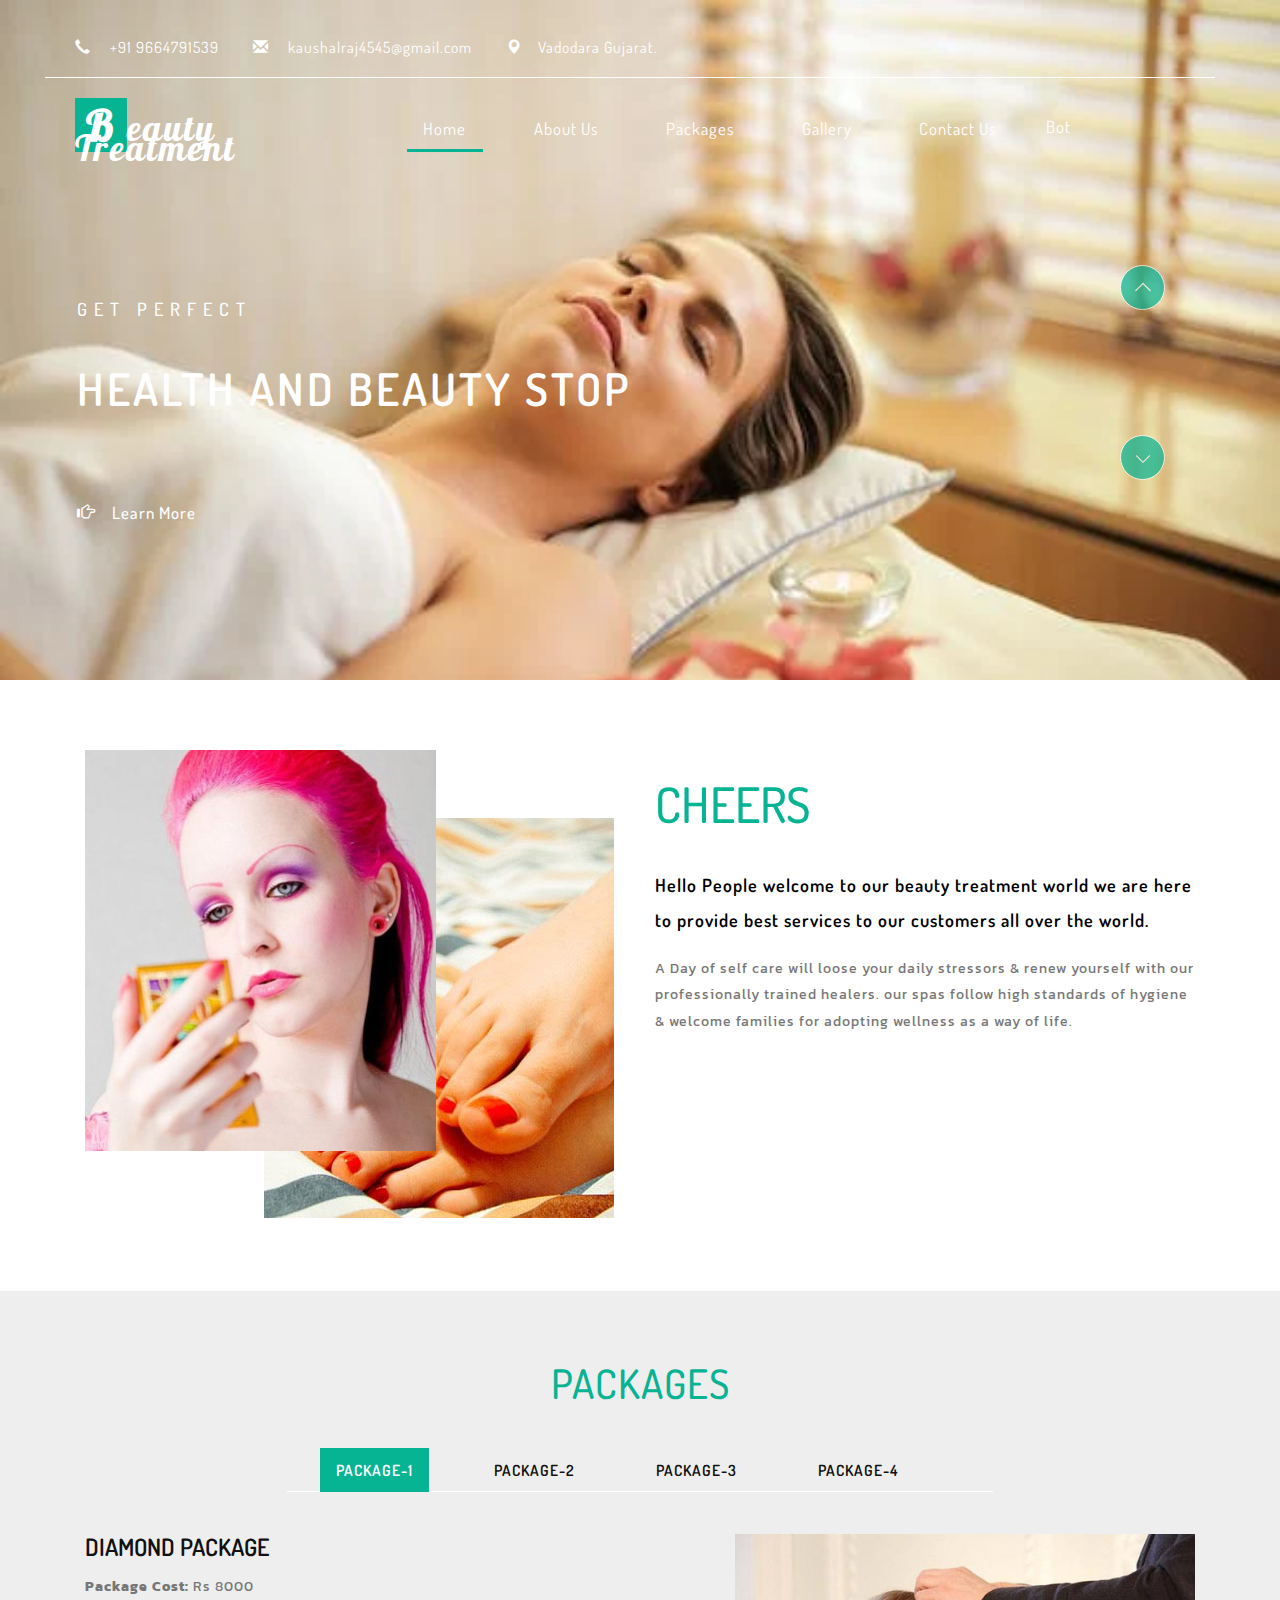
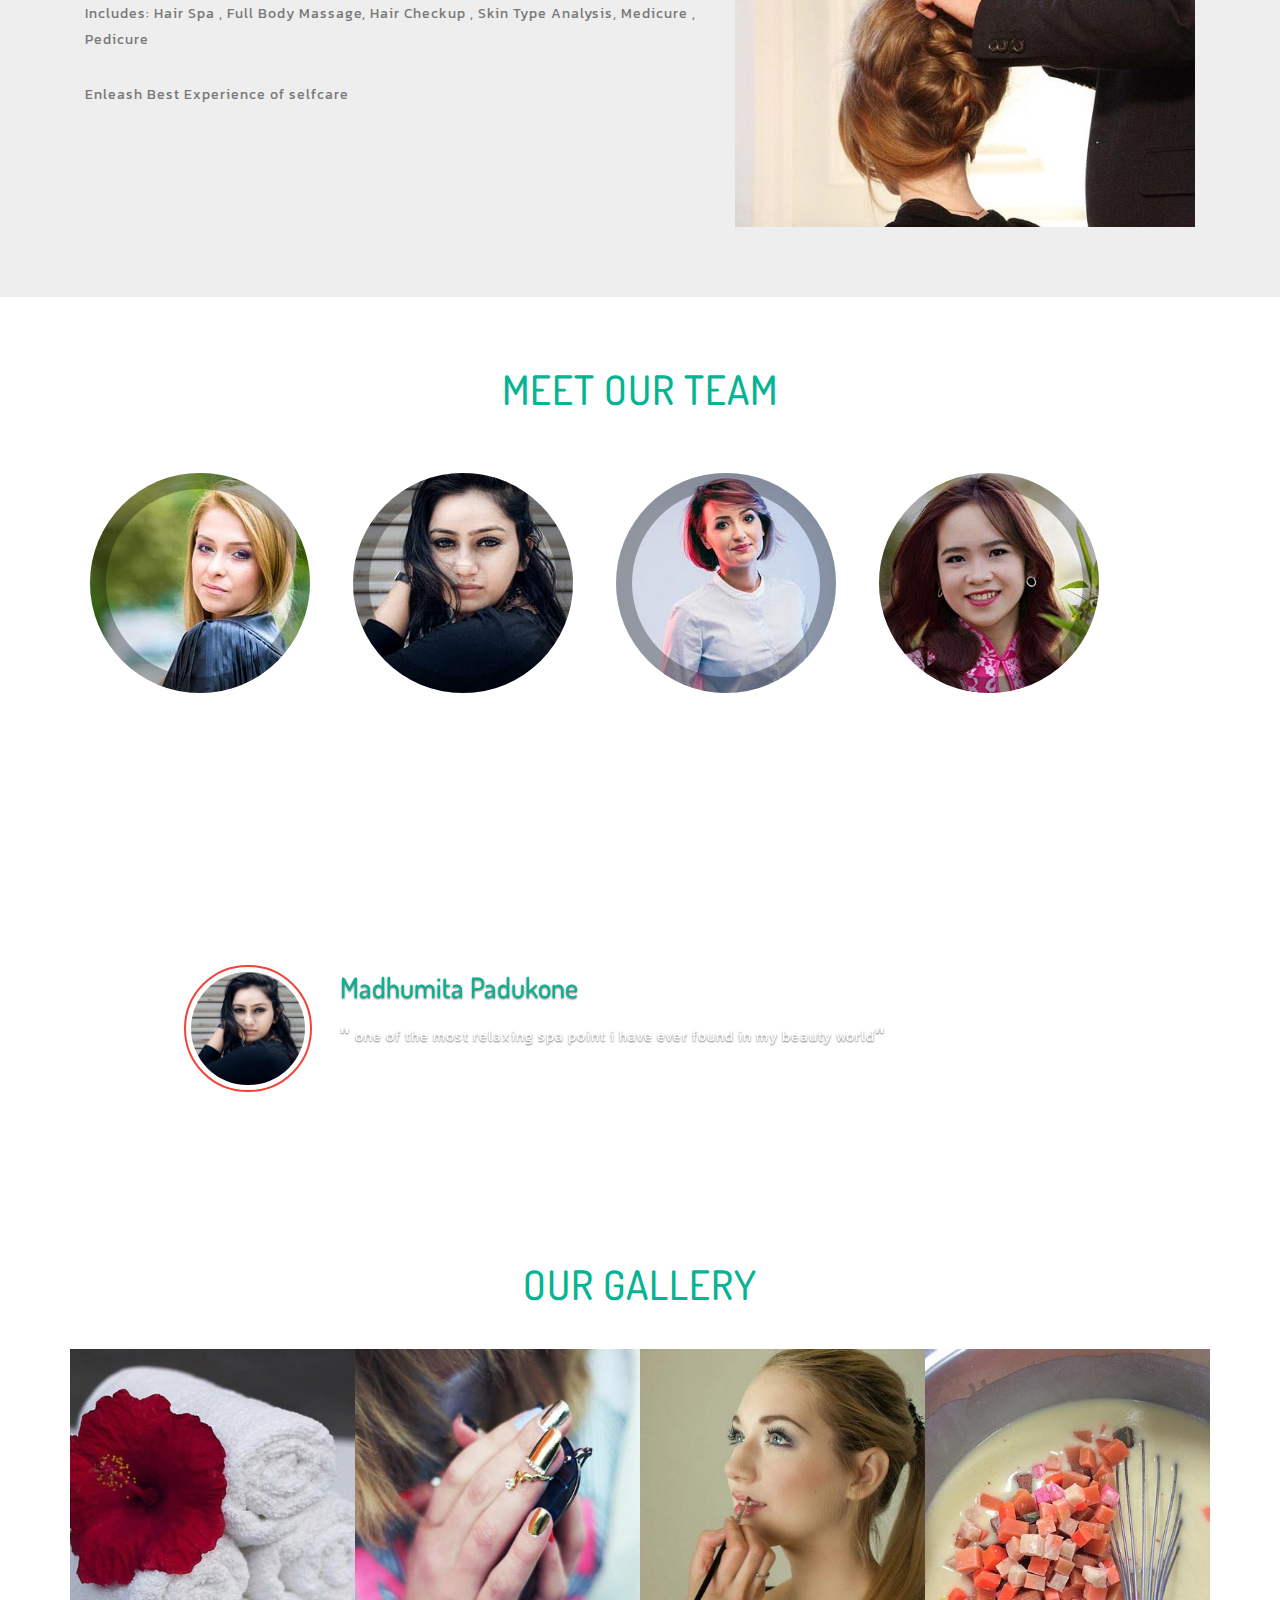
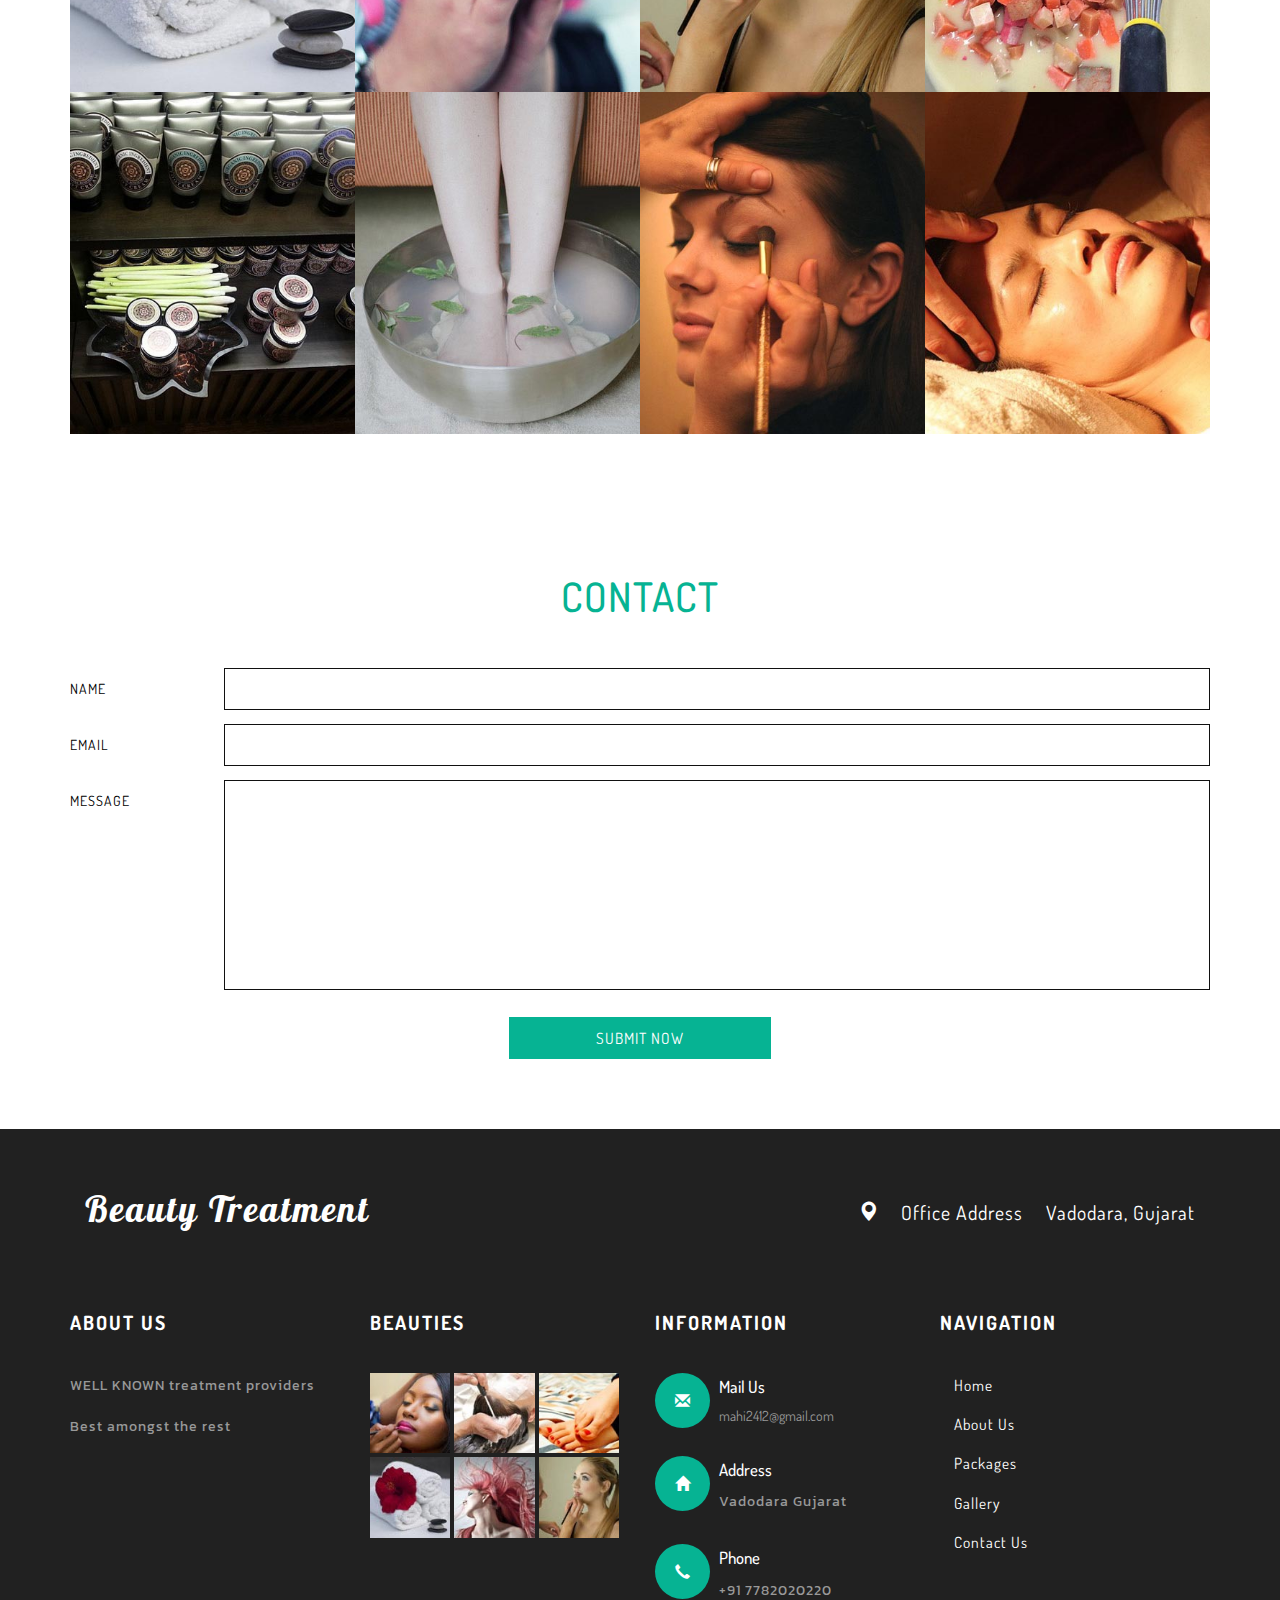
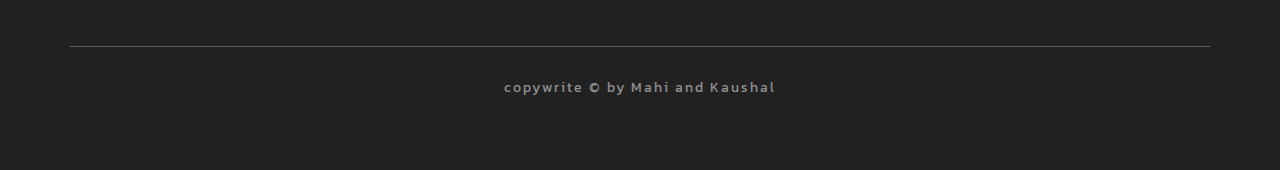
<file: index.html>
<!DOCTYPE html>
<html lang="en">

<head>
	<title>Beauty Treatment</title>


	<meta name="viewport" content="width=device-width, initial-scale=1">
	<meta http-equiv="Content-Type" content="text/html; charset=utf-8" />
	<meta name="keywords" content="Beauty Treatment" />
	<script type="application/x-javascript"> addEventListener("load", function() { setTimeout(hideURLbar, 0); }, false);
function hideURLbar(){ window.scrollTo(0,1); } </script>

	<link rel="stylesheet" href="css/bootstrap.css">
	<link rel="stylesheet" href="css/style.css" type="text/css" media="all" />
	<link rel="stylesheet" href="css/lightbox.css">

	<link href="//fonts.googleapis.com/css?family=Dosis:200,300,400,500,600,700,800&amp;subset=latin-ext"
		rel="stylesheet">
	<link href="//fonts.googleapis.com/css?family=Lobster&amp;subset=cyrillic,latin-ext,vietnamese" rel="stylesheet">
	<link
		href="//fonts.googleapis.com/css?family=Kanit:100,100i,200,200i,300,300i,400,400i,500,500i,600,600i,700,700i,800,800i,900,900i&amp;subset=latin-ext,thai,vietnamese"
		rel="stylesheet">

</head>

<body>
	<div class="Main-agile">
		<div class="header">
			<div class="container">
				<div class="col-md-8 w3l_header_left">
					<ul>
						<li><span class="glyphicon glyphicon-earphone" aria-hidden="true"></span> +91 9664791539</li>
						<li><span class="glyphicon glyphicon-envelope" aria-hidden="true"></span> <a
								href="mailto:info@example.com">kaushalraj4545@gmail.com</a></li>
						<li><span class="glyphicon glyphicon-map-marker add-w3" aria-hidden="true"></span>Vadodara
							Gujarat.</li>
					</ul>
				</div>
				<div class="col-md-4 w3l_header_right">
					<div class="navbar-right social-icons">
						<ul>
							<li><a href="#" class="fa fa-facebook icon-border facebook"> </a></li>
							<li><a href="#" class="fa fa-twitter icon-border twitter"> </a></li>

						</ul>
					</div>
				</div>
				<div class="clearfix"> </div>
			</div>
			<div class="header-bottom">
				<div class="container">
					<div class="col-md-3 logo-w3l">
						<h1><a class="navbar-brand" href="index.html"><span>B</span>eauty Treatment</a></h1>
					</div>
					<div class="col-md-9 navi-w3l">
						<nav class="navbar navbar-default">
							<div class="container-fluid">

								<div class="navbar-header">
									<button type="button" class="navbar-toggle collapsed" data-toggle="collapse"
										data-target="#bs-example-navbar-collapse-1" aria-expanded="false">
										<span class="sr-only">Toggle navigation</span>
										<span class="icon-bar"></span>
										<span class="icon-bar"></span>
										<span class="icon-bar"></span>
									</button>
								</div>

								<div class="collapse navbar-collapse" id="bs-example-navbar-collapse-1">
									<nav class="menu menu--francisco">
										<ul class="nav navbar-nav menu__list">
											<li class="menu__item menu__item--current"><a href="index.html"
													class="menu__link"><span class="menu__helper">Home</span></a></li>
											<li class="menu__item"><a href="#about" class="menu__link scroll"><span
														class="menu__helper">About Us</span></a></li>
											<li class="menu__item"><a href="#features" class="menu__link scroll"><span
														class="menu__helper">Packages</span></a></li>

											<li class="menu__item"><a href="#gallery" class="menu__link scroll"><span
														class="menu__helper">Gallery</span></a></li>
											<li class="menu__item"><a href="#contact" class="menu__link scroll"><span
														class="menu__helper">Contact Us</span></a></li>
														<li class="nav-item"> <a class="nav-link" href="Welcome.html">Bot</a></li>
										</ul>
									</nav>
									<div class="clearfix"></div>
								</div>
							</div>
						</nav>
					</div>
					<div class="clearfix"></div>
				</div>
			</div>
		</div>

		<div class="slider">
			<div class="callbacks_container">
				<ul class="rslides" id="slider">
					<li>
						<div class="w3layouts-banner-top">
							<div class="container">
								<div class="slider-info">
									<h3>Get perfect</h3>
									<h4>health and beauty Stop</h4>
									<h5><a href="#" class="view rew3" data-toggle="modal" data-target="#myModal5"><span
												class="glyphicon glyphicon-hand-right" aria-hidden="true"></span>Learn
											More</a></h5>
								</div>

							</div>
						</div>
					</li>
					<li>
						<div class="w3layouts-banner-top w3layouts-banner-top1">
							<div class="container">
								<div class="slider-info">
									<h3>BEST PLACE FOR</h3>
									<h4>BEAUTY TREATMENT </h4>
									<h5><a href="#" class="view rew3" data-toggle="modal" data-target="#myModal5"><span
												class="glyphicon glyphicon-hand-right" aria-hidden="true"></span>Learn
											More</a></h5>
								</div>

							</div>
						</div>
					</li>
					<li>
						<div class="w3layouts-banner-top w3layouts-banner-top2">
							<div class="container">
								<div class="slider-info">
									<h3>Dedicated to Customers for</h3>
									<h4>Perfect Look</h4>
									<h5><a href="#" class="view rew3" data-toggle="modal" data-target="#myModal5"><span
												class="glyphicon glyphicon-hand-right" aria-hidden="true"></span>Learn
											More</a></h5>
								</div>


							</div>
						</div>
					</li>

				</ul>
			</div>
			<div class="clearfix"></div>
		</div>

		<div class="modal fade" id="myModal5" tabindex="-1" role="dialog">
			<div class="modal-dialog">

				<div class="modal-content">
					<div class="modal-header">
						<button type="button" class="close" data-dismiss="modal">&times;</button>
						<h4>Beauty Treatment</h4>
						<h5>We are best services providers to all Customers</h5>
						<img src="images/b3.jpg" alt="blog-image" />
						<span>Daily life stress and pollution makes our beauty dull ad hence losing our own natural
							shine and brightness hence finding the best beauty solution goes difficult for an individual
							and hence ends up using different kinds of product from market available leading to
							reactions, hairfall, dandruff, etc problems. we provide the best solutions to our customers
							by analysis of their hair type, skin type so that we always leave our customer happy.
						</span>
					</div>
				</div>

			</div>
		</div>

	</div>


	<div class="welcome" id="about">
		<div class="container">
			<div class="col-md-6 welcome-right">
				<div class="welcome-right-top">
					<img src="images/ab.jpg" alt="Beauty">
				</div>
				<div class="welcome-right-bottom">
					<img src="images/ab2.jpg" alt="Beauty">
				</div>
				<div class="clearfix"> </div>
			</div>
			<div class="col-md-6 welcome-left">
				<h3 class="wow fadeInLeft animated animated" data-wow-delay=".5s">CHEERS</h3>
				<h4 class="wow fadeInLeft animated animated" data-wow-delay=".5s">Hello People welcome to our beauty
					treatment world we are here to provide best services to our customers all over the world.</h4>
				<p class="wow fadeInLeft animated animated" data-wow-delay=".5s">A Day
					of self care will loose your daily stressors & renew yourself with our professionally trained
					healers. our spas follow high standards of hygiene & welcome families for adopting wellness as a way
					of life. </p>
			</div>
			<div class="clearfix"> </div>
		</div>
	</div>

	<div class="features" id="features">
		<div class="container">
			<h3>Packages</h3>
			<div class="border"> </div>
			<div class="bs-example bs-example-tabs" role="tabpanel" data-example-id="togglable-tabs">
				<ul id="myTab" class="nav nav-tabs" role="tablist">
					<li role="presentation" class="active"><a href="#home" id="home-tab" role="tab" data-toggle="tab"
							aria-controls="home" aria-expanded="true">Package-1</a></li>
					<li role="presentation" class=""><a href="#Feature1" role="tab" id="Feature1-tab" data-toggle="tab"
							aria-controls="Feature1" aria-expanded="false">Package-2</a></li>
					<li role="presentation" class=""><a href="#Feature2" role="tab" id="Feature2-tab" data-toggle="tab"
							aria-controls="Feature2" aria-expanded="false">Package-3</a></li>
					<li role="presentation" class=""><a href="#Feature3" role="tab" id="Feature3-tab" data-toggle="tab"
							aria-controls="Feature3" aria-expanded="false">Package-4</a></li>
				</ul>
				<div id="myTabContent" class="tab-content">
					<div role="tabpanel" class="tab-pane fade active in" id="home" aria-labelledby="home-tab">
						<div class="w3agile_tabs">
							<div class="col-md-7 w3agile_tab_left">
								<h4>Diamond Package</h4>
								<p> <b>Package Cost:</b> Rs 8000 <br> Includes: Hair Spa , Full Body Massage, Hair
									Checkup , Skin Type Analysis, Medicure , Pedicure</p>
								<p> Enleash Best Experience of selfcare </p>

							</div>
							<div class="col-md-5 w3agile_tab_right w3agile_tab_right2">
								<img src="images/w4.jpg" alt=" " class="img-responsive">
							</div>
							<div class="clearfix"> </div>
						</div>
					</div>
					<div role="tabpanel" class="tab-pane fade" id="Feature1" aria-labelledby="Feature1-tab">
						<div class="w3agile_tabs">
							<div class="col-md-5 w3agile_tab_right img-w3 w3agile_tab_right1">
								<img src="images/w2.jpg" alt=" " class="img-responsive">
							</div>
							<div class="col-md-7 w3agile_tab_left">
								<h4>Gold Package </h4>
								<p> <b>Package Cost:</b> Rs 7000 <br> Includes: Facial, Makeup Tutorial , Skin
									Treatment, medicure, Pedicure, Back Massage</p>
								<p> Explore Gold Package For Beauty Vibe.</p>
							</div>
							<div class="clearfix"> </div>
						</div>
					</div>
					<div role="tabpanel" class="tab-pane fade" id="Feature2" aria-labelledby="Feature2-tab">
						<div class="w3agile_tabs">
							<div class="col-md-7 w3agile_tab_left">
								<h4>Silver Package </h4>
								<p> <b>Package Cost:</b> Rs 6000 <br> Includes: Medicure, Pedicure , Nail Design, Nail
									Care, Back Massage</p>
								<p>Love Your Nails? Here is best resource for your nails.</p>

							</div>
							<div class="col-md-5 w3agile_tab_right w3agile_tab_right2">
								<img src="images/w3.jpg" alt=" " class="img-responsive">
							</div>
							<div class="clearfix"> </div>
						</div>
					</div>
					<div role="tabpanel" class="tab-pane fade" id="Feature3" aria-labelledby="Feature3-tab">
						<div class="w3agile_tabs">
							<div class="col-md-5 w3agile_tab_right  img-w3 w3agile_tab_right1">
								<img src="images/w1.jpg" alt=" " class="img-responsive">
							</div>
							<div class="col-md-7 w3agile_tab_left">
								<h4>Bronze Package </h4>
								<p> <b>Package Cost:</b> Rs 5000 <br> Includes: Full Body Massage , Deep Oiling</p>
								<p> Relaxation Spa</p>

							</div>
							<div class="clearfix"> </div>
						</div>
					</div>
				</div>
			</div>
		</div>
	</div>

	<div class="team w3layouts-agileits" id="experts">
		<div class="container">
			<h3>Meet Our Team</h3>
			<ul class="ch-grid">
				<li>
					<div class="ch-item">
						<div class="ch-info">
							<div class="ch-info-front ch-img-1"></div>
							<div class="ch-info-back">
								<h4>Mahi Pal</h4>
								<p>Massager Specialist</p>
								<div class="icons">
									<ul>
										<li><a href="#"><i class="fa fa-facebook"></i></a></li>
										<li class="team-twitter"><a href="#"><i class="fa fa-twitter"></i></a></li>

									</ul>
								</div>
							</div>
						</div>
					</div>
				</li>
				<li>
					<div class="ch-item">
						<div class="ch-info">
							<div class="ch-info-front ch-img-2"></div>
							<div class="ch-info-back">
								<h4>Kaushika Joshi</h4>
								<p>Beauty Therapist</p>
								<div class="icons">
									<ul>
										<li><a href="#"><i class="fa fa-facebook"></i></a></li>
										<li class="team-twitter"><a href="#"><i class="fa fa-twitter"></i></a></li>

									</ul>
								</div>
							</div>
						</div>
					</div>
				</li>
				<li>
					<div class="ch-item">
						<div class="ch-info">
							<div class="ch-info-front ch-img-3"></div>
							<div class="ch-info-back">
								<h4>Gracy Gray</h4>
								<p>Hair Specialist</p>
								<div class="icons">
									<ul>
										<li><a href="#"><i class="fa fa-facebook"></i></a></li>
										<li class="team-twitter"><a href="#"><i class="fa fa-twitter"></i></a></li>

									</ul>
								</div>
							</div>
						</div>
					</div>
				</li>
				<li>
					<div class="ch-item">
						<div class="ch-info">
							<div class="ch-info-front ch-img-4"></div>
							<div class="ch-info-back">
								<h4>Vishwa Ranoja</h4>
								<p>Medicare, pedicare Specialist</p>
								<div class="icons">
									<ul>
										<li><a href="#"><i class="fa fa-facebook"></i></a></li>
										<li class="team-twitter"><a href="#"><i class="fa fa-twitter"></i></a></li>

									</ul>
								</div>
							</div>


						</div>
					</div>
				</li>
			</ul>

		</div>
	</div>

	<div class="testimonial">

		<div class="container">
			<h3 class="w3layouts-title">Our CLIENTS SAY</h3>
			<div id="myCarousel" class="carousel slide" data-ride="carousel">

				<ol class="carousel-indicators">
					<li data-target="#myCarousel" data-slide-to="0" class="active"></li>
					<li data-target="#myCarousel" data-slide-to="1"></li>
					<li data-target="#myCarousel" data-slide-to="2"></li>
				</ol>
				<div class="carousel-inner" role="listbox">
					<div class="item active agileits-w3layouts">
						<div class="carousel-caption">
							<div class="testimonial-grids">
								<div class="testimonial-left">
									<img src="images/t2.jpg" alt="" />
								</div>
								<div class="testimonial-right">
									<h5>Madhumita Padukone</h5>
									<p><span>"</span> one of the most relaxing spa point i have ever found in my beauty
										world<span>"</span>
									</p>
								</div>
								<div class="clearfix"> </div>
							</div>
						</div>
					</div>
					<div class="item agileits-w3layouts">
						<div class="carousel-caption">
							<div class="testimonial-grids">
								<div class="testimonial-left">
									<img src="images/t4.jpg" alt="" />
								</div>
								<div class="testimonial-right">
									<h5>Mehak Arora</h5>
									<p><span>"</span> Very Happy with The staff service And friendly environment and
										peaceful <span>"</span>
									</p>
								</div>
								<div class="clearfix"> </div>
							</div>
						</div>
					</div>
					<div class="item agileits-w3layouts">
						<div class="carousel-caption">
							<div class="testimonial-grids">
								<div class="testimonial-left">
									<img src="images/t1.jpg" alt="" />
								</div>
								<div class="testimonial-right">
									<h5>Devika Kaif </h5>
									<p><span>"</span> Such a Soothing Environment and peaceful resource and the product
										are also high quality<span>"</span>
									</p>
								</div>
								<div class="clearfix"> </div>
							</div>
						</div>
					</div>
				</div>
			</div>
		</div>

	</div>


	<div id="gallery" class="gallery">
		<div class="container">
			<h3 class="w3stitle">OUR <span> Gallery</span></h3>
			<div class="gallery-w3lsrow">
				<div class="col-sm-3 col-xs-4 gallery-grids">
					<div class="w3ls-hover">
						<a href="images/g1.jpg" data-lightbox="example-set"
							data-title="best peace providers with our services">
							<img src="images/g1.jpg" class="img-responsive zoom-img" alt="" />
							<div class="view-caption">
								<h5>Beauty Life</h5>
								<span class="glyphicon glyphicon-search"></span>
							</div>
						</a>
					</div>
				</div>
				<div class="col-sm-3 col-xs-4 gallery-grids">
					<div class="w3ls-hover">
						<a href="images/g2.jpg" data-lightbox="example-set"
							data-title="best peace providers with our services">
							<img src="images/g2.jpg" class="img-responsive zoom-img" alt="" />
							<div class="view-caption">
								<h5>Beauty Life</h5>
								<span class="glyphicon glyphicon-search"></span>
							</div>
						</a>
					</div>
				</div>
				<div class="col-sm-3 col-xs-4 gallery-grids">
					<div class="w3ls-hover">
						<a href="images/g3.jpg" data-lightbox="example-set"
							data-title="best peace providers with our services">
							<img src="images/g3.jpg" class="img-responsive zoom-img" alt="" />
							<div class="view-caption">
								<h5>Beauty Life</h5>
								<span class="glyphicon glyphicon-search"></span>
							</div>
						</a>
					</div>
				</div>
				<div class="col-sm-3 col-xs-4 gallery-grids">
					<div class="w3ls-hover">
						<a href="images/g4.jpg" data-lightbox="example-set"
							data-title="best peace providers with our services">
							<img src="images/g4.jpg" class="img-responsive zoom-img" alt="" />
							<div class="view-caption">
								<h5>Beauty Life</h5>
								<span class="glyphicon glyphicon-search"></span>
							</div>
						</a>
					</div>
				</div>
				<div class="col-sm-3 col-xs-4 gallery-grids">
					<div class="w3ls-hover">
						<a href="images/g6.jpg" data-lightbox="example-set"
							data-title="best peace providers with our services">
							<img src="images/g6.jpg" class="img-responsive zoom-img" alt="" />
							<div class="view-caption">
								<h5>Beauty Life</h5>
								<span class="glyphicon glyphicon-search"></span>
							</div>
						</a>
					</div>
				</div>
				<div class="col-sm-3 col-xs-4 gallery-grids">
					<div class="w3ls-hover">
						<a href="images/g5.jpg" data-lightbox="example-set"
							data-title="best peace providers with our services">
							<img src="images/g5.jpg" class="img-responsive zoom-img" alt="" />
							<div class="view-caption">
								<h5>Beauty Life</h5>
								<span class="glyphicon glyphicon-search"></span>
							</div>
						</a>
					</div>
				</div>
				<div class="col-sm-3 col-xs-4 gallery-grids">
					<div class="w3ls-hover">
						<a href="images/g7.jpg" data-lightbox="example-set"
							data-title="best peace providers with our services">
							<img src="images/g7.jpg" class="img-responsive zoom-img" alt="" />
							<div class="view-caption">
								<h5>Beauty Life</h5>
								<span class="glyphicon glyphicon-search"></span>
							</div>
						</a>
					</div>
				</div>
				<div class="col-sm-3 col-xs-4 gallery-grids">
					<div class="w3ls-hover">
						<a href="images/g8.jpg" data-lightbox="example-set"
							data-title="best peace providers with our services">
							<img src="images/g8.jpg" class="img-responsive zoom-img" alt="" />
							<div class="view-caption">
								<h5>Beauty Life</h5>
								<span class="glyphicon glyphicon-search"></span>
							</div>
						</a>
					</div>
				</div>
				<div class="clearfix"> </div>
			</div>
		</div>
	</div>

	<div class="agileinfo-contact" id="contact">
		<div class="container">
			<h3 class="agile">Contact</h3>
			<div class="w3_agile_mail_grids_agile">
				<div class="w3_agile_mail_left">
					<div class="agileits_mail_grid_right1 agile_mail_grid_right1">
						<form action="#" method="post">
							<span>
								<i>Name</i>
								<input type="text" name="Name" placeholder=" " required="">
							</span>
							<span>
								<i>Email</i>
								<input type="email" name="Email" placeholder=" " required="">
							</span>

							<span>
								<i>Message</i>
								<textarea name="Message" placeholder=" " required=""></textarea>
							</span>
							<div id = "button"> <input type="submit" name="event" value="Submit Now" class="boton" onclick="return foo()"/></div>
						</form>
					</div>
				</div>
			</div>
		</div>
	</div>

	<div class="footer">
		<div class="container">
			<div class="logo-footer-1">
				<div class="col-md-6 logo-w3l-footer">
					<h2><a class="navbar-brand" href="index.html"><span>B</span>eauty Treatment</a></h2>
				</div>
				<div class="col-md-6 logo-w3l-footer2">
					<ul>
						<li><span class="glyphicon glyphicon-map-marker" aria-hidden="true"></span></li>
						<li>Office Address</li>
						<li>Vadodara, Gujarat</li>
					</ul>
				</div>
				<div class="clearfix"> </div>
			</div>

			<div class="logo-footer">
				<div class="col-md-3 agileinfo_footer_grid">
					<h4>About Us</h4>
					<p>WELL KNOWN treatment providers <span>Best amongst the rest</span></p>
				</div>
				<div class="col-md-3 agileinfo_footer_grid f1">
					<h4>Beauties</h4>
					<div class="agileinfo_footer_grid1">
						<a href="#"><img src="images/f1.jpg" alt=" " class="img-responsive"></a>
					</div>
					<div class="agileinfo_footer_grid1">
						<a href="#"><img src="images/f2.jpg" alt=" " class="img-responsive"></a>
					</div>
					<div class="agileinfo_footer_grid1">
						<a href="#"><img src="images/f3.jpg" alt=" " class="img-responsive"></a>
					</div>
					<div class="agileinfo_footer_grid1">
						<a href="#"><img src="images/f4.jpg" alt=" " class="img-responsive"></a>
					</div>
					<div class="agileinfo_footer_grid1">
						<a href="#"><img src="images/f5.jpg" alt=" " class="img-responsive"></a>
					</div>
					<div class="agileinfo_footer_grid1">
						<a href="#"><img src="images/f6.jpg" alt=" " class="img-responsive"></a>
					</div>
					<div class="clearfix"> </div>
				</div>
				<div class="col-md-3 agileinfo_footer_grid f2">
					<h4>Information</h4>
					<div class="w3-agileits_mail_grid_left">
						<div class="w3-agileits_mail_grid_left1">
							<span class="glyphicon glyphicon-envelope" aria-hidden="true"></span>
						</div>
						<div class="w3-agileits_mail_grid_left2">
							<h3>Mail Us</h3>
							<a href="mailto:info@example.com">mahi2412@gmail.com</a>
						</div>
						<div class="clearfix"> </div>
					</div>
					<div class="w3-agileits_mail_grid_left">
						<div class="w3-agileits_mail_grid_left1">
							<span class="glyphicon glyphicon-home" aria-hidden="true"></span>
						</div>
						<div class="w3-agileits_mail_grid_left2">
							<h3>Address</h3>
							<p>Vadodara Gujarat</p>
						</div>
						<div class="clearfix"> </div>
					</div>
					<div class="w3-agileits_mail_grid_left">
						<div class="w3-agileits_mail_grid_left1">
							<span class="glyphicon glyphicon-earphone" aria-hidden="true"></span>
						</div>
						<div class="w3-agileits_mail_grid_left2">
							<h3>Phone</h3>
							<p>+91 7782020220</p>
						</div>
						<div class="clearfix"> </div>
					</div>
				</div>
				<div class="col-md-3 agileinfo_footer_grid f3">
					<h4>Navigation</h4>
					<div class="nav-w3-l">
						<ul>
							<li><a href="index.html">Home</a></li>
							<li><a href="#about" class="scroll">About Us</a></li>
							<li><a href="#features" class="scroll">Packages</a></li>

							<li><a href="#gallery" class="scroll">Gallery</a></li>
							<li><a href="#contact" class="scroll">Contact Us</a></li>
						</ul>
					</div>
				</div>
				<div class="clearfix"> </div>
			</div>
			<div class="w3agile_footer_copy">
				<p>copywrite &copy; by Mahi and Kaushal</p>
			</div>
		</div>
	</div>

	<script type="text/javascript" src="js/jquery-2.1.4.min.js"></script>
	<script type="text/javascript" src="js/bootstrap.js"></script>



	<script src="js/lightbox-plus-jquery.min.js"> </script>

	<script src="js/responsiveslides.min.js"></script>
	<script>
		$(function () {
			$("#slider").responsiveSlides({
				auto: true,
				pager: false,
				nav: true,
				speed: 1000,
				namespace: "callbacks",
				before: function () {
					$('.events').append("<li>before event fired.</li>");
				},
				after: function () {
					$('.events').append("<li>after event fired.</li>");
				}
			});
		});
	</script>


	<script type="text/javascript" src="js/move-top.js"></script>
	<script type="text/javascript" src="js/easing.js"></script>
	<script type="text/javascript">
		jQuery().ready(function ($) {
			$(".scroll").click(function (event) {
				event.preventDefault();
				$('html,body').animate({ scrollTop: $(this.hash).offset().top }, 1000);
			});
		});
	</script>

	<script src="js/waypoints.min.js"></script>
	<script src="js/counterup.min.js"></script>
	<script>
		jQuery(document).ready(function ($) {
			$('.counter').counterUp({
				delay: 100,
				time: 1000
			});
		});
	</script>

	<script type="text/javascript">
		$(document).ready(function () {

			$().UItoTop({ easingType: 'easeOutQuart' });
		});
	</script>
	<a href="#" id="toTop" style="display: block;"> <span id="toTopHover" style="opacity: 1;"> </span></a>
	<script> function foo() {
         document.getElementById("button").innerHTML = "<center><b> THANKYOU FOR SUBMITTING WE WILL SEE YOU SOON<b></center>";
        
        return true}</script>

</body>

</html>
</file>
<file: css/style.css>
body{
	padding:0;
	margin:0;
	font-family: 'Dosis', sans-serif;
	background:#fff;
	position:relative;
}
body a{
    transition:0.5s all;
	-webkit-transition:0.5s all;
	-moz-transition:0.5s all;
	-o-transition:0.5s all;
	-ms-transition:0.5s all;
}
a:hover{
	text-decoration:none;
}
input[type="button"],input[type="submit"],.contact-form input[type="submit"]{
	transition:0.5s all;
	-webkit-transition:0.5s all;
	-moz-transition:0.5s all;
	-o-transition:0.5s all;
	-ms-transition:0.5s all;
}
h1,h2,h3,h4,h5,h6{
	margin:0;	
	font-family: 'Dosis', sans-serif;
}	
p{
	margin:0;
	font-family: 'Kanit', sans-serif;
	letter-spacing: 1px;
}
ul{
	margin:0;
	padding:0;
}
label{
	margin:0;
}

.w3layouts-banner-top{
    background: url(../images/myhi.jpg) no-repeat 0px 0px;
    background-size: cover;	
	-webkit-background-size: cover;	
	-moz-background-size: cover;
	-o-background-size: cover;		
	-moz-background-size: cover;
	min-height:780px;
}
.w3layouts-banner-top1{
	background: url(../images/myhi2.jpeg) no-repeat 0px 0px;
    background-size: cover;	
	-webkit-background-size: cover;	
	-moz-background-size: cover;
	-o-background-size: cover;		
	-moz-background-size: cover;
	min-height:780px;
}
.w3layouts-banner-top2{
	background: url(../images/b3.jpg) no-repeat 0px 0px;
    background-size: cover;	
	-webkit-background-size: cover;	
	-moz-background-size: cover;
	-o-background-size: cover;		
	-moz-background-size: cover;	
	min-height:780px;
}


.header {
    padding: 1em 0;
    background: transparent !important;
}
.w3l_header_left ul li {
    display: inline-block;
    margin-right: 2em;
    font-size: 1.1em;
    color: #fff;
    font-weight: 400;
    letter-spacing: 1px;
}
.w3l_header_left ul li span, li.add-w3 span{
	padding-right:1em;
}
.w3l_header_left ul li a{
	color:#fff;
	text-decoration:none;
}
.w3l_header_left ul li a:hover{
	color:#7bf3dd;
}
.w3l_header_left {
    padding-top: 1.1em;
}
h1 a.navbar-brand {
    font-size: 1em;
    color: #fff !important;
    text-transform: capitalize;
    font-weight: 300;
    letter-spacing: 2px;
    padding: 13px 0px;
	font-family: 'Lobster', cursive;
	
}
h1 a.navbar-brand span {
    background: #06b393;
    padding: 0px 11px;
	font-weight: bold;
	font-size: 1.2em;
}
/*-- social-icons --*/
.social-icons ul li {
    display: inline-block;
}
.social-icons ul li a.fa {
    font-size: 1em;
    color: #fff;
    line-height: 2.8em;
    text-align: center;
    vertical-align: top;
    overflow: hidden;
    margin: 8px 5px;
    width: 38px;
    height: 38px;
}
.icon-border {
	position: relative;
} 
.icon-border::before,
.icon-border::after {
	display: block;
	position: absolute;
	top: 0;
	left: 0;
	width: 100%;
	height: 100%;
	content: "";
} 
.icon-border::before {
	z-index: 1;
	-webkit-transition: box-shadow 0.3s;
	-moz-transition: box-shadow 0.3s;
	-o-transition: box-shadow 0.3s;
	-ms-transition: box-shadow 0.3s;
    transition: box-shadow 0.3s;      
} 
.icon-border::before {
	-webkit-box-shadow: inset 0 0 0 3px #fff; 
	-moz-box-shadow: inset 0 0 0 3px #fff; 
	-o-box-shadow: inset 0 0 0 3px #fff; 
	-ms-box-shadow: inset 0 0 0 3px #fff; 
	box-shadow: inset 0 0 0 3px #fff; 
}  

.icon-border.facebook:hover::before {
	-webkit-box-shadow: inset 0 0 0 48px #3b5998; 
	-moz-box-shadow: inset 0 0 0 48px #3b5998; 
	-o-box-shadow: inset 0 0 0 48px #3b5998; 
	-ms-box-shadow: inset 0 0 0 48px #3b5998; 
	box-shadow: inset 0 0 0 48px #3b5998; 
}  

.icon-border.twitter:hover::before {
	-webkit-box-shadow: inset 0 0 0 48px #4099ff;
	-moz-box-shadow: inset 0 0 0 48px #4099ff;
	-o-box-shadow: inset 0 0 0 48px #4099ff;
	-ms-box-shadow: inset 0 0 0 48px #4099ff;
	box-shadow: inset 0 0 0 48px #4099ff;
}  


.header-bottom {
    padding: 2em 0 0em 0;
    background: transparent !important;
    border-top: 1px solid #fff;
    margin-top: 22px;
}
.navbar-nav {
    float: left;
    margin: 0;
}
.navbar-default {
    background: transparent !important;
    border: none!important;
}
.navbar-default .navbar-nav > li > a {
    color: #fff;
    font-size: 1.2em;
	letter-spacing: 1px;
}
.navbar-default .navbar-nav > li > a:hover, .navbar-default .navbar-nav > li > a:focus {
    color: #111;
    background-color: #fff;
}
.navbar-default .navbar-nav > .active > a, .navbar-default .navbar-nav > .active > a:hover, .navbar-default .navbar-nav > .active > a:focus {
    color: #510301;
    background-color: #fff;
}
.navbar {
    position: relative;
    min-height: 50px;
    margin-bottom: 0;
    border: 1px solid transparent;
}
.navbar-default .navbar-nav > .open > a, .navbar-default .navbar-nav > .open > a:hover, .navbar-default .navbar-nav > .open > a:focus {
    color: #510301;
    background-color: #fff;
}

.menu__list {
	position: relative;
    -webkit-flex-wrap: inherit;
    flex-wrap: inherit;
    list-style: none;
}
.menu__item {
	display: block;
	margin: 1em 0;
}
.menu__link {
	cursor: pointer;
	
	-webkit-touch-callout: none;

	-webkit-tap-highlight-color: rgba(0, 0, 0, 0);
}
.menu__link:hover,
.menu__link:focus {
	outline: none;
}

.menu--francisco .menu__item {
	margin: 0 1.2em;
}
.menu--francisco .menu__link {
	position: relative;
    overflow: hidden;
    height: 3em;
    padding: 1em 1em 1.5em;
	text-align: center;
	color: #b5b5b5;
	-webkit-transition: color 0.3s;
	transition: color 0.3s;
}
.menu--francisco .menu__link:hover,
.menu--francisco .menu__link:focus {
	color: #fff;
}
.menu--francisco .menu__item--current .menu__link{
	color: #fff;
}
.menu--francisco .menu__link::before{
	content: '';
	position: absolute;
	bottom: 0;
	left: 0;
	width: 100%;
	height: 3px;
    opacity: 0;
    background: #06b393;
	-webkit-transform: translate3d(0, -3em, 0);
	transform: translate3d(0, -3em, 0);
	-webkit-transition: -webkit-transform 0s 0.3s, opacity 0.2s;
	transition: transform 0s 0.3s, opacity 0.2s;
}

.menu--francisco .menu__item--current .menu__link::before,.menu--francisco .menu__link:hover::before {
	opacity: 1;
	-webkit-transform: translate3d(0, 0, 0);
	transform: translate3d(0, 0, 0);
	-webkit-transition: -webkit-transform 0.5s, opacity 0.1s;
	transition: transform 0.5s, opacity 0.1s;
	-webkit-transition-timing-function: cubic-bezier(0.4, 0, 0.2, 1);
	transition-timing-function: cubic-bezier(0.4, 0, 0.2, 1);
}

.menu--francisco .menu__helper {
	display: block;
}

.menu--francisco .menu__item--current .menu__helper,.menu__link:hover  .menu__helper{
	-webkit-animation: anim-francisco 0.3s forwards;
	animation: anim-francisco 0.3s forwards;
}

@keyframes anim-francisco {
	50% {
		opacity: 0;
		-webkit-transform: translate3d(0, 100%, 0);
		transform: translate3d(0, 100%, 0);
	}

	51% {
		opacity: 0;
		-webkit-transform: translate3d(0, -100%, 0);
		transform: translate3d(0, -100%, 0);
	}

	100% {
		opacity: 1;
		-webkit-transform: translate3d(0, 0, 0);
		transform: translate3d(0, 0, 0);
	}
}

.slider-info {
    position: absolute;
    top: 44%;
    left: 14%;
    z-index: 999;
    text-align: left;
    width: 49%;
}
.slider-info h3 {
    font-size: 1.5em;
    color: #fff;
    text-transform: uppercase;
    letter-spacing: 7px;
}
.slider-info h4 {
    font-size: 3.5em;
    color: #fff;
    text-transform: uppercase;
    font-weight: 600;
    letter-spacing: 3px;
    padding: 1em 0em 2.5em;
}
.slider-info h5 a {
    color: #fff;
    font-size: 1.2em;
    letter-spacing: 1px;
	-webkit-transition: all 0.5s;
	-moz-transition: all 0.5s;
	-ms-transition: all 0.5s;
	-o-transition: all 0.5s;
	transition: all 0.5s;
}
.slider-info h5 a:hover{
	color:#06b393;
	-webkit-transition: all 0.5s;
	-moz-transition: all 0.5s;
	-ms-transition: all 0.5s;
	-o-transition: all 0.5s;
	transition: all 0.5s;
}
.slider-info h5 a span{
	padding-right:1em;
}

#slider {
	box-shadow: none;
	-moz-box-shadow: none;
	-webkit-box-shadow: none;
	margin: 0 auto;
}
.rslides_tabs {
	list-style: none;
	padding: 0;
	background: rgba(0,0,0,.25);
	box-shadow: 0 0 1px rgba(255,255,255,.3), inset 0 0 5px rgba(0,0,0,1.0);
	-moz-box-shadow: 0 0 1px rgba(255,255,255,.3), inset 0 0 5px rgba(0,0,0,1.0);
	-webkit-box-shadow: 0 0 1px rgba(255,255,255,.3), inset 0 0 5px rgba(0,0,0,1.0);
	font-size: 18px;
	list-style: none;
	margin: 0 auto 50px;
	max-width: 540px;
	padding: 10px 0;
	text-align: center;
	width: 100%;
}
.rslides_tabs li {
	display: inline;
	float: none;
	margin-right: 1px;
}
.rslides_tabs a {
	width: auto;
	line-height: 20px;
	padding: 9px 20px;
	height: auto;
	background: transparent;
	display: inline;
}
.rslides_tabs li:first-child {
	margin-left: 0;
}
.rslides_tabs .rslides_here a {
	background: rgba(255,255,255,.1);
	color: #fff;
	font-weight: bold;
}
.events {
	list-style: none;
}
.callbacks_container {
	position: relative;
	float: left;
	width: 100%;
}
.callbacks {
	position: relative;
	list-style: none;
	overflow: hidden;
	width: 100%;
	padding: 0;
	margin: 0;
}
.callbacks li {
	position: absolute;
	left: 0;
	top: 0;
}
.callbacks img {
	position: relative;
	z-index: 1;
	height: auto;
	border: 0;
}
.callbacks .caption {
	display: block;
	position: absolute;
	z-index: 2;
	font-size: 20px;
	text-shadow: none;
	color: #fff;
	left: 0;
	right: 0;
	padding: 10px 20px;
	margin: 0;
	max-width: none;
	top: 10%;
	text-align: center;
}
.callbacks_nav {
    position: absolute;
    -webkit-tap-highlight-color: rgba(0,0,0,0);
    top: 39%;
    left: 80%;
    opacity: 0.7;
    z-index: 3;
    text-indent: -9999px;
    overflow: hidden;
    text-decoration: none;
    height: 45px;
    width: 45px;
    background: url(../images/up2.png) no-repeat 14px 13px #06b393;
    border: 1px solid #fff;
    border-radius: 501%;
}
.callbacks_nav.next {
    left: auto;
    background: url(../images/down2.png) no-repeat 14px 15px #06b393;
    right: 17%;
    top: 64%;
}
.callbacks_nav:active {
	opacity: 1.0;
}
.callbacks2_nav:active {
	opacity: 1.0;
}
#slider-pager a {
	display: inline-block;
}
#slider-pager span {
	float: left;
}
#slider-pager span {
	width: 100px;
	height: 15px;
	background: #fff;
	display: inline-block;
	border-radius: 30em;
	opacity: 0.6;
}
#slider-pager .rslides_here a {
	background: #FFF;
	border-radius: 30em;
	opacity: 1;
}
#slider-pager a {
	padding: 0;
}
#slider-pager li {
	display: inline-block;
}
.rslides {
	position: relative;
	list-style: none;
	overflow: hidden;
	padding: 0;
	margin: 0;
	width: 100%;
}
.rslides li {
	
	position: absolute;
	display: none;
	left: 0%;
	top: 0;
	width: 100%;
}
.rslides li {
	position: relative;
	display: block;
	float: none;
}
.rslides img {
    height: auto;
    border: 0;
    width: 100%;
}
.callbacks_tabs {
	list-style: none;
	position: absolute;
	top: 80.5%;
	z-index: 999;
	left: 44.5%;
	padding: 0em 0.6em 1em 0.3em;
	margin: 0;
	display:none;
}
.callbacks_tabs li {
	display: none;
	margin: 0.5em;
}
.callbacks_tabs a {
	visibility: hidden;
}
.callbacks_tabs a:after {
	content: "\f111";
	font-size: 0;
	font-family: FontAwesome;
	visibility: visible;
	display: block;
	width:0;
	height: 0;
	display: inline-block;
	background: #fff;
	border: none;
	border-radius: 50%;
}
.callbacks_here a:after {
	background: #1ca0de;
}

.modal-header h4{
	color: #111;
    font-size: 2em;
    text-transform: uppercase;
    letter-spacing: 2px;
    text-align: center;
    font-weight: bold;
}
.modal-header h5 {
    color: #06b393;
    font-size: 1.3em;
    letter-spacing: 1px;
    text-align: center;
    margin: 0.3em 0 1em;
}
.modal-header span {
    font-size: 1.1em;
    color: #777;
    letter-spacing: 1px;
    line-height: 33px;
    padding-bottom: 16px;
	display:inline-block;
	margin-top:1em;
}
.modal-header img{
    float: left;
    width: 100%;
}

.Main-agile {
    position: relative;
}
.header {
    position: absolute;
    z-index: 999;
    top: 1%;
    left: 12%;
}
.demo {
    background: #fff;
}
marquee {
    margin-bottom: -5px;
    padding: 1em 0em;
	letter-spacing:2px;
	font-size:1em;
	text-transform:uppercase;
}
marquee span {
    margin-left: 18em;
}

.welcome {
    padding:5em 0em 10em;
}
.welcome-right{
	position: relative!important;
}
.welcome-left {
    margin-top: 2em;
}
.welcome-left h3 {
    color: #06b393;
    font-size: 4em;
    margin: 0;
    text-transform: uppercase;
}
.welcome-left h4 {
    color: #000;
    font-size: 1.3em;
    font-weight: 600;
    line-height: 1.9em;
    margin: 2em 0 1em 0;
    letter-spacing: 1px;
}
.welcome-left p {
    color: #777;
    font-size: 1em;
    line-height: 1.9em;
    margin: 0;
}
.welcome-right-top img {
    width: 65%;
}
.welcome-right-bottom {
    position: absolute!important;
    top: 17%;
    z-index: -1;
    left: 34%;
}
.welcome-right-bottom img{
    width: 100%;
}

.welcome-bottom-left{
	background: #C0DEF7;
    padding:0;
}
.welcome-bottom-left-grid{
	padding: 5em 5em 5em 14em;
}
.welcome-bottom-left-grid h3{
    font-size: 2em;
    color: #313131;
    margin: 0;
    text-transform: uppercase;
    font-weight: 800;
    line-height: 1.3em;
}
.welcome-bottom-left-grid h4 {
    color: #313131;
    font-size: .875em;
    font-weight: 600;
    line-height: 1.8em;
    margin: 2em 0 1em 0;
}
.welcome-bottom-left-grid p{
	color: #313131;
    font-size: .875em;
    line-height: 1.8em;
    margin: 2em 0 0 0;
}

.bs-example, .ch-grid, .carousel-caption, .gallery-w3lsrow, .w3_agile_mail_grids_agile{
	margin-top:3em;
}
.nav-tabs > li > a {
    margin-right: 3em;
    border-radius: 0;
    color: #111;
    text-transform: uppercase;
    font-weight: 600;
    font-size: 1.1em;
    letter-spacing: 1px;
}
.nav-tabs > li {
    float: none;
    display: inline-block;
}
.nav-tabs {
    width: 62%;
    margin: 0 auto;
    border-bottom: 1px solid #ffffff;
    text-align: center;
}
.nav-tabs > li > a:hover {
    border: 1px solid #06b393;
    border-bottom: 1px solid #06b393;
    background: #06b393;
    color: #fff;
}
.nav > li > a:hover, .nav > li > a:focus {
     background: #06b393;
}
.nav-tabs > li.active > a, .nav-tabs > li.active > a:hover, .nav-tabs > li.active > a:focus {
    border: 1px solid #06b393;
    border-bottom: 1px solid #06b393;
    background: #06b393;
    color: #fff;
}
.w3agile_tab_left h4 {
    font-size: 1.7em;
    color: #111;
    text-transform: uppercase;
    font-weight: 600;
}
.w3agile_tab_left p {
    color: #777;
    line-height: 1.9em;
    margin: 1em 0 2em;
    font-size: 1em;
    letter-spacing: 1px;
}
.w3agile_tabs {
    margin: 3em 0 0;
}
.img-w3 {
    margin: 0em 0 0 !important;
}
.w3agile_tab_right1 {
    margin: 2em 0 0;
}
.features h3, .team h3, h3.w3layouts-title, h3.w3stitle, h3.agile{
    color: #06b393;
    margin: 0;
    font-size: 3em;
    text-transform: uppercase;
    letter-spacing: 1px;
    text-align: center;
}
.features, .team, .testimonial, .gallery, .agileinfo-contact, .footer{
    padding: 5em 0;
}
.features {
    background: #eee;
}
.w3agile_tab_right.w3agile_tab_right2 {
    padding-left: 0;
}

.ch-grid img{
	width: 100%;
}
.ch-grid:after,
.ch-item:before {
	content: '';
    display: table;
}
.ch-grid:after {
	clear: both;
}

.ch-grid li {
	width: 220px;
	height: 220px;
	display: inline-block;
	margin: 20px;
}
.ch-item {
	width: 100%;
	height: 100%;
	border-radius: 50%;
	-o-border-radius: 50%;
	-moz-border-radius: 50%;
	-webkit-border-radius: 50%;
	position: relative;
	cursor: default;
	-webkit-perspective: 900px;
	-moz-perspective: 900px;
	-o-perspective: 900px;
	-ms-perspective: 900px;
	perspective: 900px;
}
.ch-info{
	position: absolute;
	width: 100%;
	height: 100%;
	-webkit-transform-style: preserve-3d;
	-moz-transform-style: preserve-3d;
	-o-transform-style: preserve-3d;
	-ms-transform-style: preserve-3d;
	transform-style: preserve-3d;
}
.ch-info > div {
	display: block;
	position: absolute;
	width: 100%;
	height: 100%;
	border-radius: 50%;
	background-position: center center;
	-webkit-transition: all 0.4s linear;
	-moz-transition: all 0.4s linear;
	-o-transition: all 0.4s linear;
	-ms-transition: all 0.4s linear;
	transition: all 0.4s linear;
	-webkit-transform-origin: 50% 0%;
	-moz-transform-origin: 50% 0%;
	-o-transform-origin: 50% 0%;
	-ms-transform-origin: 50% 0%;
	transform-origin: 50% 0%;
}
.ch-info .ch-info-front {
	box-shadow: inset 0 0 0 16px rgba(0,0,0,0.3);
}
.ch-info .ch-info-back {
	-webkit-transform: translate3d(0,0,-220px) rotate3d(1,0,0,90deg);
	-moz-transform: translate3d(0,0,-220px) rotate3d(1,0,0,90deg);
	-o-transform: translate3d(0,0,-220px) rotate3d(1,0,0,90deg);
	-ms-transform: translate3d(0,0,-220px) rotate3d(1,0,0,90deg);
	transform: translate3d(0,0,-220px) rotate3d(1,0,0,90deg);
	background:#111;
	opacity: 0;
}
.ch-img-1 { 
	  background: url(../images/t1.jpg)no-repeat;
	z-index: 12;
}
.ch-img-2 { 
	  background: url(../images/t2.jpg)no-repeat;
	z-index: 11;
}
.ch-img-3 { 
	  background: url(../images/t3.jpg)no-repeat;
	z-index: 10;
}
.ch-img-4 { 
	  background: url(../images/t4.jpg)no-repeat;
	z-index: 10;
}
.ch-info h4 {
    color: #fff;
    font-size: 1.8em;
    text-align: center;
    margin: 0 14px;
    padding: 56px 0 0 0;
    height: 106px;
    text-shadow: 0 0 1px #fff;
    letter-spacing: 1px;
}
.ch-info p {
    color: #fff;
    padding: 18px 5px 20px;
    font-style: italic;
    margin: 0 30px;
    font-size: 0.9em;
    border-top: 1px solid rgba(255,255,255,0.5);
    text-align: center;
}
.ch-info p a {
	display: block;
	color: #fff;
	color: rgba(255,255,255,0.7);
	font-style: normal;
	font-weight: 700;
	text-transform: uppercase;
	font-size: 9px;
	letter-spacing: 1px;
	padding-top: 4px;
}
.ch-info p a:hover {
    color: #fff;
}
.ch-item:hover .ch-info-front {
	-webkit-transform: translate3d(0,280px,0) rotate3d(1,0,0,-90deg);
	-moz-transform: translate3d(0,280px,0) rotate3d(1,0,0,-90deg);
	-o-transform: translate3d(0,280px,0) rotate3d(1,0,0,-90deg);
	-ms-transform: translate3d(0,280px,0) rotate3d(1,0,0,-90deg);
	transform: translate3d(0,280px,0) rotate3d(1,0,0,-90deg);
	opacity: 0;
}
.ch-item:hover .ch-info-back {
	-webkit-transform: rotate3d(1,0,0,0deg);
	-moz-transform: rotate3d(1,0,0,0deg);
	-o-transform: rotate3d(1,0,0,0deg);
	-ms-transform: rotate3d(1,0,0,0deg);
	transform: rotate3d(1,0,0,0deg);
	opacity: 1;
}
.icons {
    text-align: center;
}
.icons ul {
    padding: 0;
}
.icons ul li {
    display: inline;
    margin: 0 5px;
    text-align: center;
}
.icons ul li.team-twitter{
	margin:0 1em;
}
.icons ul li a {
    color: #FFF;
    text-align: center;
    font-size: 0.9em;
}
.icons ul li a:hover{
	opacity:.5;
}

h3.w3layouts-title {
    color: #fff;
}
.testimonial{
    background:url(../images/bgt.jpg)no-repeat center fixed; 
	background-size: cover;
}   
.testimonial-grids { 
	margin: 0 auto;
	width: 80%;
}
.testimonial-left {
    width: 14%;
    float: left;
    border:2px solid #F44336;
	-webkit-border-radius: 50%;
	-moz-border-radius: 50%;
	-o-border-radius: 50%;
	-ms-border-radius: 50%;
    border-radius: 50%;
    padding: 5px;
}
.testimonial-left img{
	-webkit-border-radius: 50%;
	-moz-border-radius: 50%;
	-o-border-radius: 50%;
	-ms-border-radius: 50%;
    border-radius: 50%;
	width:100%;
}
.testimonial-right{
	float: left;
	width: 65%;
	margin: 0.5em 0 0 2em;
    text-align: left;
}
.testimonial-right h5 {
    color: #06b393;
    margin: 0;
    font-size: 2em; 
}
.testimonial-right p {
    color: #fff;
    margin: 1.5em 0 0 0;
    font-size: 1em;
    line-height: 1.9em;
}
.testimonial-right p span{
	font-size: 2em;
	line-height: .1em;
	vertical-align: middle;
}
.carousel-caption {
    z-index: 10;
    position: initial;
} 
.carousel-inner > .item > img {
	position: absolute;
	top: 0;
	left: 0;
	min-width: 100%;
	height: 500px;
}
.carousel-indicators {
    bottom: -20px;
} 
.carousel-indicators .active {
    width: 13px;
    height: 13px;
    margin: 0px 4px;
}
.carousel-indicators li {
    width: 13px;
    height: 13px;
	margin: 0px 4px;
}

.gallery-grids img {
    width: 100%;
}
.gallery-grids { 
	padding: 0;
}

.w3ls-hover {
	background-color: #FFF;
	display: block; 
	overflow: hidden;
	position: relative;
	-webkit-transition: all 0.5s;
	-moz-transition: all 0.5s;
	-ms-transition: all 0.5s;
	-o-transition: all 0.5s;
	transition: all 0.5s;
	text-align: center;
}
.w3ls-hover img {  
	-webkit-transition: all 0.5s;
	-moz-transition: all 0.5s;
	-ms-transition: all 0.5s;
	-o-transition: all 0.5s;
	transition: all 0.5s;
} 
.w3ls-hover .view-caption { 
    padding: 7em 0;
    position: absolute;
    left: 0;
    top: 0;
    width: 100%;
    height: 100%;
	-webkit-transform: scale(0);
    -moz-transform: scale(0);
    -o-transform: scale(0);
    -ms-transform: scale(0);
    transform: scale(0);
	background-color: rgba(0, 0, 0, 0);
    -webkit-transition: all 0.5s;
    -moz-transition: all 0.5s;
    -ms-transition: all 0.5s;
    -o-transition: all 0.5s;
    transition: all 0.5s;
	-webkit-border-radius: 50%;
	-moz-border-radius: 50%; 
	border-radius: 50%;
}
.w3ls-hover .view-caption h5{
	color: #fff;
	font-size: 2.5em;
	font-weight: normal;
	margin-bottom: 15px;
	margin-top: 5px; 
}
.w3ls-hover .view-caption span {
    color: #fff;
    font-size: 1em;
    margin-top: 5%;
    display: inline-block;
    border: 2px solid #fff;
    padding: 12px;
}
.w3ls-hover:hover .view-caption { 
	background-color: rgba(0, 0, 0, 0.8);
	-webkit-transform: scale(1);
    -moz-transform: scale(1);
    -o-transform: scale(1);
    -ms-transform: scale(1);
    transform: scale(1);
	-webkit-border-radius: 0;
	-moz-border-radius: 0; 
	border-radius: 0;
}
.w3ls-hover .view-caption span:hover {
    color:#06b393;
    border-color: #06b393;
}

.services-bottom {
    background: #06b393;
    padding: 5em 0;
}
.agileits_w3layouts_about_counter_left i {
    font-size: 30px;
    color: #111;
    border: 1px solid #fff;
    width: 60px;
    height: 60px;
    text-align: center;
    line-height: 1.9;
}
.agileits_w3layouts_about_counter_left p {
    font-size: 3em;
    font-weight: bold;
    color: #fff;
    margin: 0.5em 0 0em;
}
.agileits_w3layouts_about_counter_left {
    text-align: center;
}
.agileits_w3layouts_about_counter_left h3 {
    color: #fff;
    font-size: 1.4em;
    margin: .5em 0 0;
    text-transform: uppercase;
    letter-spacing: 2px;
}

.map iframe{
	width:100%;
	min-height:400px;
}
.agileits_mail_grid_right1 span i {
    color: #000;
    font-size: 1em;
    text-transform: uppercase;
    font-style: normal;
    float: left;
    width: 13.5%;
    margin: .8em 0 0;
    letter-spacing: 1px;
}
.agileits_mail_grid_right1 input[type="text"],.agileits_mail_grid_right1 input[type="email"],.agileits_mail_grid_right1 textarea{
	outline: none;
    width: 86.5%;
    background: #fff;
    color: #000;
    padding: 10px;
    font-size: 1em;
	resize:none;
    border: 1px solid #111;
}
.agileits_mail_grid_right1 span {
    padding: .5em 0;
    display: block;
}
.agileits_mail_grid_right1 textarea{
	min-height:15em;
}
.agileits_mail_grid_right1 input[type="submit"] {
    outline: none;
    width: 23%;
    background: #06b393;
    color: #fff;
    padding: 10px 0;
    font-size: 1.1em;
    text-transform: uppercase;
    border: none;
    resize: none;
    margin: 1em auto 0em;
    display: inherit;
    letter-spacing: 1px;
}
.agileits_mail_grid_right1 input[type="submit"]:hover{
    background:#111;
    color: #fff;
}

.footer{
	background:#212121;
}
.logo-footer-1 {
    padding-bottom: 1.5em;
}
h2 a.navbar-brand {
    font-size: 1.2em;
    color: #fff !important;
    text-transform: capitalize;
    font-weight: 300;
    letter-spacing: 2px;
    padding: 0px;
    font-family: 'Lobster', cursive;
}
.logo-w3l-footer2 {
    text-align: right;
}
.agileinfo_footer_grid h4 {
    font-size: 1.4em;
    color: #fff;
    margin-bottom: 2em;
    text-transform: uppercase;
    font-weight: 700;
    letter-spacing: 2px;
}
.agileinfo_footer_grid ul li{
	list-style-type: none;
    margin-bottom: 1em;
    font-size: 14px;
    line-height: 1.8em;
    color: #999;
    padding-left: 1em;
}
.agileinfo_footer_grid ul li span{
	left:-1em;
}
.agileinfo_footer_grid ul li a{
	color:#999;
	text-decoration:none;
}
.agileinfo_footer_grid ul li a:hover{
	color:#fff;
}
.agileinfo_footer_grid1{
	float:left;
	width:31.45%;
	margin:0 0.3em .3em 0em;
}
.w3agile_footer_copy{
	padding:2em 0 0em;
	border-top:1px solid #606060;
	text-align:center;
	margin-top:3em;
}
.w3agile_footer_copy p{
	font-size:14px;
	color:#8F8F8F;
	margin:0;
	line-height:1.8em;
	letter-spacing: 2px;
}
.w3agile_footer_copy p a{
	color:#fff;
	text-decoration:none;
}
.w3agile_footer_copy p a:hover{
	color:#8F8F8F;
}
.agileinfo_footer_grid:nth-child(1) {
    padding: 0 2em 0 0;
}
.agileinfo_footer_grid p {
    color: #999;
    line-height: 1.9em;
    font-size: 1em;
}
.agileinfo_footer_grid p span{
	display:block;
	margin:1em 0 0;
}
.nav-w3-l ul li {
    display: block;
    list-style: none;
    margin-top: 0.5em;
}
.logo-w3l-footer2 ul li {
    display: inline-block;
    list-style: none;
    margin-left: 1em;
    color: #fff;
    font-size: 1.4em;
    letter-spacing: 1px;
}
.nav-w3-l ul li a {
    font-size: 1.1em;
    color: #fff;
    letter-spacing: 1px;
    text-transform: capitalize;
}
.nav-w3-l ul li a:hover {
    color: #06b393;
	transition:0.5s all;
	-webkit-transition:0.5s all;
	-moz-transition:0.5s all;
	-o-transition:0.5s all;
	-ms-transition:0.5s all;
}
.w3l_header_right.soci-w3 {
    padding-top: 0.7em;
}
.logo-footer {
    padding-top: 3em;
}
/*-- newsletter --*/
.newsletter-w3l {
    padding: 2em 0em;
    border-top: 1px solid #fff;
    border-bottom: 1px solid #fff;
}
.get-in-grids{
	padding:1em;
	background:#f4f4f4;
}
.welcome-grid:nth-child(2) {
	padding-left: 2em !important;
}
.news-grid-left {
	padding: 0 !important;
}
.welcome-grid:nth-child(1) {
	padding: 0 !important;
}
.get-in-grid-left{
	float:left;
	width: 26%;
}
.get-in-grid-left p {
    font-size: 1.5em;
    color: #06b393;
    margin: 4px 0 0;
    text-align: center;
	letter-spacing: 0px;
}
.get-in-grid-right{
	float:left;
	margin-left:1em;
	width: 72%;
}
.get-in-grid-right input[type="email"] {
    outline: none;
    color: #000;
    font-size: 1em;
    width: 72%;
    padding: 11px 10px;
    background: #fff;
    border: 1px solid #777;
}
.get-in-grid-right input[type="submit"] {
    background: #06b393;
    width: 24%;
    color: #fff;
    font-size: 1.1em;
    padding: 11px 0;
    border: none;
	letter-spacing: 1px;
    outline: none;
    margin: 0 0 0 1em;
    transition: .5s all;
    -webkit-transition: .5s all;
    -moz-transition: .5s all;
    -o-transition: .5s all;
    -ms-transition: .5s all;
}
.get-in-grid-right input[type="submit"]:hover{
	background:none;
	color:#06b393;
}
.get-in-grid-left p span {
    padding-left: 0.5em;
    vertical-align: middle;
}

.w3-agileits_mail_grid_left1{
	float: left;
    width: 55px;
    height: 55px;
    background: #06b393;
    text-align: center;
    border-radius: 50px;
	transition:0.5s all;
	-webkit-transition:0.5s all;
	-moz-transition:0.5s all;
	-o-transition:0.5s all;
	-ms-transition:0.5s all;
}
.w3-agileits_mail_grid_left1 span {
    font-size: 1.1em;
    color: #fff;
    line-height: 3.5em;
}
.w3-agileits_mail_grid_left2{
	float:right;
	width:75%;
}
.w3-agileits_mail_grid_left2 h3{
	font-size: 1.2em;
    color: #fff;
    margin: .3em 0 0;
}
.w3-agileits_mail_grid_left2 a{
	text-decoration:none;
	color:#999;
	font-size:1em;
	display: block;
	margin-top:10px;
}
.w3-agileits_mail_grid_left2 a:hover{
	color:#06b393;
	transition:0.5s all;
	-webkit-transition:0.5s all;
	-moz-transition:0.5s all;
	-o-transition:0.5s all;
	-ms-transition:0.5s all;
}
.w3-agileits_mail_grid_left2 p {
    color: #999;
	 margin-top: 10px;
}
.w3-agileits_mail_grid_left:nth-child(2), .w3-agileits_mail_grid_left:nth-child(3) {
    margin-bottom: 2em;
}
.w3-agileits_mail_grid_left:hover .w3-agileits_mail_grid_left1{
	background:#111;
	transition:0.5s all;
	-webkit-transition:0.5s all;
	-moz-transition:0.5s all;
	-o-transition:0.5s all;
	-ms-transition:0.5s all;
}

#toTop {
	display: none;
	text-decoration: none;
	position: fixed;
	bottom: 24px;
	right: 1%;
	overflow: hidden;
	z-index: 999; 
    width: 64px;
    height: 64px;
	border: none;
	text-indent: 100%;
	background: url("../images/up-arrows.png") no-repeat 0px 0px;
}
#toTopHover {
    width: 64px;
    height: 64px;
	display: block;
	overflow: hidden;
	float: right;
	opacity: 0;
	-moz-opacity: 0;
	filter: alpha(opacity=0);
}

@media(max-width: 1680px){

}
@media(max-width: 1600px){

}
@media(max-width: 1440px){
	.w3layouts-banner-top,.w3layouts-banner-top1,.w3layouts-banner-top2{
		min-height:680px;
	}
	.header {
		left: 9%;
	}
	.slider-info {
		left: 11%;
	}
	.callbacks_nav {
		left: 84%;
	}
	.callbacks_nav.next {
		right: 13%;
	}
}
@media(max-width: 1366px){
	.header {
		left: 6.5%;
	}
	.slider-info {
		left: 9%;
	}
	.slider-info h3 {
		font-size: 1.4em;
	}
	.slider-info h4 {
		font-size: 3.35em;
	}
	.callbacks_nav {
		left: 85.5%;
	}
	.callbacks_nav.next {
		right: 11%;
	}
	.welcome-left h3 {
		font-size: 3.8em;
	}
}
@media(max-width: 1280px){
	.header {
		left: 3.5%;
	}
	.slider-info {
		left: 6%;
	}
	.header-bottom {
		padding: 1.7em 0 0em 0;
		margin-top: 17px;
	}
	.slider-info h4 {
		font-size: 3.2em;
		padding: 1em 0em 2em;
	}
	.slider-info h3 {
		font-size: 1.3em;
	}
	.callbacks_nav.next {
		right: 9%;
	}
	.callbacks_nav {
		left: 87.5%;
	}
	.welcome-left h3 {
		font-size: 3.5em;
	}
	.features h3, .team h3, h3.w3layouts-title, h3.w3stitle, h3.agile {
		font-size: 2.9em;
	}
	.w3ls-hover .view-caption h5 {
		font-size: 2.35em;
	}
	.map iframe {
		min-height: 360px;
	}
}
@media(max-width: 1080px){
	.w3layouts-banner-top, .w3layouts-banner-top1, .w3layouts-banner-top2 {
		min-height:565px;
	}
	.w3l_header_left ul li {
		margin-right: 1em;
		font-size: 1em;
	}
	h1 a.navbar-brand {
		font-size: 0.95em;
	}
	.navbar-default .navbar-nav > li > a {
		font-size: 1.1em;
	}
	.menu--francisco .menu__link {
		padding: 1em 1em 1em;
	}
	.menu--francisco .menu__item {
		margin: 0 0.6em;
	}
	.slider-info h3 {
		font-size: 1.15em;
	}
	.slider-info h4 {
		font-size: 2.8em;
	}
	.callbacks_nav.next {
		right: 8%;
	}
	marquee {
		font-size: 0.95em;
	}
	.welcome-right-top img {
		width: 71%;
	}
	.welcome {
		padding: 4em 0em 9em;
	}
	.welcome-left h3 {
		font-size: 3.2em;
	}
	.welcome-left h4 {
		font-size: 1.15em;
		margin: 1.5em 0 1em 0;
	}
	.welcome-left p {
		font-size: 0.9em;
	}
	.features, .team, .testimonial, .gallery, .agileinfo-contact, .footer {
		padding: 4em 0;
	}
	.features h3, .team h3, h3.w3layouts-title, h3.w3stitle, h3.agile {
		font-size: 2.7em;
	}
	.nav-tabs {
		width: 70%;
	}
	.nav-tabs > li > a {
		font-size: 1em;
	}
	.w3agile_tab_left h4 {
		font-size: 1.65em;
	}
	.ch-grid li {
		width: 211px;
		height: 211px;
		display: inline-block;
		margin: 10px;
	}
	.ch-info h4 {
		font-size: 1.65em;
	}
	.w3ls-hover .view-caption {
		padding: 6em 0;
	}
	.w3ls-hover .view-caption h5 {
		font-size: 2.1em;
	}
	.agileits_w3layouts_about_counter_left h3 {
		font-size: 1.3em;
		letter-spacing: 1px;
	}
	.map iframe {
		min-height: 330px;
	}
	h2 a.navbar-brand {
		font-size: 1.1em;
	}
	.logo-w3l-footer2 ul li {
		font-size: 1.3em;
	}
	.get-in-grid-right {
		width: 69%;
	}
	.get-in-grid-left p {
		font-size: 1.4em;
	}
	.get-in-grid-left {
		width: 28%;
	}
	.get-in-grid-right input[type="submit"] {
		margin: 0 0 0 0.8em;
	}
	.agileits_w3layouts_about_counter_left p {
		font-size: 2.8em;
	}
	.agileits_mail_grid_right1 textarea {
		min-height: 14em;
	}
	.agileinfo_footer_grid p {
		font-size: 0.95em;
	}
	.agileinfo_footer_grid1 {
		margin: 0 0.2em .3em 0em;
	}
	.w3-agileits_mail_grid_left1 {
		width: 48px;
		height: 48px;
	}
	.w3-agileits_mail_grid_left1 span {
		font-size: 1em;
		line-height: 3.2em;
	}
	.w3-agileits_mail_grid_left2 {
		width: 72%;
	}
	
}
@media(max-width: 1050px){
	.welcome-left h3 {
		font-size: 3em;
	}
	.w3agile_tab_left p {
		font-size: 0.95em;
	}
}
@media(max-width: 1024px){
	.header {
		left: 1.9%;
	}
	.w3l_header_left ul li span, li.add-w3 span {
		padding-right: 0.5em;
	}
	.header-bottom {
		padding: 1.5em 0 0em 0;
	}
	.slider-info {
		left: 5%;
		top: 47%;
	}
	.callbacks_nav {
		top: 42%;
	}
	.callbacks_nav.next {
		top: 70%;
	}
}
@media(max-width: 991px){
	.w3l_header_left {
		float: left;
		width: 70%;
	}
	.w3l_header_right {
		float: right;
		width: 30%;
	}
	.header {
		left: 11%;
	}
	.navi-w3l {
		float: right;
		width: 72%;
	}
	.logo-w3l {
		float: left;
		width: 28%;
	}
	.w3l_header_left ul li {
		margin-right: 0.5em;
		font-size: 0.9em;
	}
	h1 a.navbar-brand {
		font-size: 0.8em;
	}
	.navbar-default .navbar-nav > li > a {
		font-size: 1em;
	}
	.menu--francisco .menu__link {
		padding: 1em 0.7em 1em;
	}
	.navbar-collapse {
		padding-right: 0px;
		padding-left: 0px;
	}
	.menu--francisco .menu__item {
		margin: 0 0.2em;
	}
	.slider-info h3 {
		font-size: 1em;
		letter-spacing: 5px;
	}
	.slider-info h4 {
		font-size: 2.4em;
	}
	.slider-info h5 a {
		font-size: 1.1em;
	}
	.slider-info {
		left: 14%;
	}
	.callbacks_nav {
		left: 80.5%;
	}
	.callbacks_nav.next {
		right: 14.5%;
	}
	marquee {
		font-size: 0.9em;
	}
	.welcome-right-top img {
		width: 51%;
	}
	.welcome-right {
		width: 100%;
	}
	.welcome-left {
		margin-top: 7em;
	}
	.welcome-left h4 {
		font-size: 1.2em;
	}
	.welcome-left p {
		font-size: 0.95em;
	}
	.welcome {
		padding: 4em 0em;
	}
	.nav-tabs {
		width: 100%;
	}
	.w3agile_tab_left {
		float: left;
		width: 60%;
	}
	.w3agile_tab_right.w3agile_tab_right2 {
		float: right;
		width: 40%;
	}
	.w3agile_tab_right.w3agile_tab_right2 img, .w3agile_tab_right.w3agile_tab_right1 img{
		width: 100%;
	}
	.w3agile_tab_left h4 {
		font-size: 1.55em;
	}
	.w3agile_tab_right.w3agile_tab_right1{
		float:left;
		width:40%;
	}
	.ch-grid li {
		width: 160px;
		height: 160px;
		margin: 10px 8px;
	}
	.ch-info h4 {
		font-size: 1.4em;
		padding: 36px 0 0 0;
		height: 74px;
	}
	.icons ul li a {
		font-size: 0.8em;
	}
	.icons ul li {
		margin: 0 3px;
	}
	.icons ul {
		margin: 0 39px;
	}
	.ch-info p {
		padding: 14px 0px;
		font-size: 0.75em;
	}
	.features h3, .team h3, h3.w3layouts-title, h3.w3stitle, h3.agile {
		font-size: 2.5em;
	}
	.testimonial-right p {
		font-size: 0.95em;
	}
	.w3ls-hover .view-caption h5 {
		font-size: 1.7em;
	}
	.w3ls-hover .view-caption span {
		font-size: 0.9em;
		border: 1px solid #fff;
		padding: 10px;
	}
	.w3ls-hover .view-caption {
		padding: 4.5em 0;
	}
	.agileits_w3layouts_about_counter_left {
		float: left;
		width: 25%;
	}
	.agileits_w3layouts_about_counter_left h3 {
		font-size: 1.13em;
		letter-spacing: 0px;
	}
	.agileits_w3layouts_about_counter_left p {
		font-size: 2.7em;
	}
	.agileits_mail_grid_right1 textarea {
		min-height: 13em;
	}
	.map iframe {
		min-height: 320px;
	}
	h2 a.navbar-brand {
		font-size: 1.05em;
	}
	.logo-w3l-footer2 ul li {
		font-size: 1.2em;
	}
	.logo-footer-1 {
		padding-bottom: 1em;
	}
	.get-in-grids {
		float: left;
		width: 70%;
	}
	.get-in-grid-right input[type="submit"] {
		margin: 0 0 0 0.4em;
		width: 26%;
		font-size: 1em;
		padding: 10px 0;
	}
	.get-in-grid-right input[type="email"] {
		width: 71%;
		padding: 10px 10px;
	}
	.get-in-grid-left p {
		font-size: 1.1em;
		margin: 9px 0 0;
	}
	.get-in-grid-left p span {
		padding-left: 0.3em;
	}
	.agileinfo_footer_grid {
		float: left;
		width: 50%;
	}
	.agileinfo_footer_grid:nth-child(3), .agileinfo_footer_grid:nth-child(4) {
		margin-top: 3em;
	}
	.w3-agileits_mail_grid_left1 {
		width: 55px;
		height: 55px;
	}
	.w3-agileits_mail_grid_left1 span {
		font-size: 1.1em;
		line-height: 3.5em;
	}
	.w3-agileits_mail_grid_left2 {
		width: 75%;
	}
}
@media(max-width: 900px){

}
@media(max-width: 800px){
	.w3layouts-banner-top, .w3layouts-banner-top1, .w3layouts-banner-top2 {
		min-height: 465px;
	}
	.header {
		left: 1.9%;
		top: 0%;
	}
	.header-bottom {
		padding: 1em 0 0em 0;
	}
	.slider-info h3 {
		letter-spacing: 4px;
	}
	.slider-info h4 {
		font-size: 2.2em;
		letter-spacing: 2px;
	}
	.slider-info {
		left: 6%;
	}
	.slider-info h5 a {
		font-size: 1.05em;
	}
	.callbacks_nav {
		left: 88%;
	}
	.callbacks_nav.next {
		right: 6.5%;
		top: 72%;
	}
	.welcome {
		padding: 3.5em 0em;
	}
	.welcome-left h3 {
		font-size: 2.7em;
	}
	.features, .team, .testimonial, .gallery, .agileinfo-contact, .footer {
		padding: 3.5em 0;
	}
	.w3agile_tab_left p {
		font-size: 0.9em;
	}
	.testimonial-right p {
		font-size: 0.9em;
	}
	.header-bottom {
		padding: 1em 0 0em 0;
	}
}
@media(max-width: 768px){
	.header {
		left: 0%;
	}
	.slider-info h4 {
		font-size: 2.1em;
	}
	.callbacks_nav.next {
		right: 6%;
	}
	.map iframe {
		min-height: 300px;
	}
}
@media(max-width: 767px){
	.navbar-default .navbar-toggle .icon-bar {
		background-color: #06b393 !important;
	}
	.navbar-default .navbar-toggle {
		border-color: #fff !important;
	}
	.navbar-default .navbar-collapse, .navbar-default .navbar-form {
		border-color: #fff;
		background: rgba(0, 0, 0, 0.75);
	}
	ul.nav.navbar-nav.menu__list {
		width: 100%;
	}
	.carousel-caption {
		padding-top: 0px !important;
	}
}
@media(max-width: 736px){
	.w3l_header_left {
		width: 60%;
		padding-top: 0.5em;
	}
	.w3l_header_left li span.add-w3 {
		margin-top: 1em;
	}
	.w3l_header_right {
		width: 40%;
		text-align: right;
	}
	.logo-w3l {
		width: 50%;
	}
	.navi-w3l {
		width: 50%;
	}
	.slider-info {
		left: 4.5%;
	}
	.slider-info h4 {
		font-size: 2em;
	}
	.callbacks_nav {
		left: 87.5%;
	}
	.callbacks_nav.next {
		right: 6.5%;
		top: 66%;
	}
	.welcome-left h4 {
		font-size: 1.1em;
	}
	.welcome-left p {
		font-size: 0.9em;
	}
	.features h3, .team h3, h3.w3layouts-title, h3.w3stitle, h3.agile {
		font-size: 2.4em;
	}
	.nav-tabs > li > a {
		font-size: 0.95em;
		margin-right: 2em;
	}
	.ch-grid li {
		width: 158px;
		height: 158px;
		margin: 10px 6px;
	}
	.w3ls-hover .view-caption h5 {
		font-size: 2em;
	}
	.w3ls-hover .view-caption {
		padding: 6em 0;
	}
	.agileits_w3layouts_about_counter_left {
		width: 50%;
	}
	.agileits_w3layouts_about_counter_left h3 {
		font-size: 1.2em;
		letter-spacing: 1px;
	}
	.agileits_w3layouts_about_counter_left:nth-child(3), .agileits_w3layouts_about_counter_left:nth-child(4) {
		margin-top: 2.5em;
	}
	.services-bottom {
		padding: 3.5em 0;
	}
	.get-in-grids {
		width: 60%;
	}
	.get-in-grid-right input[type="email"] {
		width: 70%;
	}
	.get-in-grid-right {
		margin-left: 0.5em;
	}
	.get-in-grid-left p {
		font-size: 1.05em;
		margin: 2px 0px 0;
	}
	.ch-info p {
		margin: 0 25px;
	}
}
@media(max-width: 667px){
	.slider-info {
		width: 55%;
	}
	.callbacks_nav {
		left: 86.5%;
		background-size: 44%;
		background-position: 11px 10px;
		height: 40px;
		width: 40px;
	}
	.callbacks_nav.next {
		right: 7.5%;
		top: 69%;
		background-size: 44%;
		background-position: 12px 12px;
	}
	.slider-info h5 a {
		font-size: 1em;
	}
	marquee {
		font-size: 0.85em;
	}
	.welcome-right-bottom {
		top: 18%;
		left: 26%;
	}
	.welcome-right-bottom img {
		width: 85%;
	}
	.welcome-left h3 {
		font-size: 2.4em;
	}
	.features h3, .team h3, h3.w3layouts-title, h3.w3stitle, h3.agile {
		font-size: 2.3em;
	}
	.features, .team, .testimonial, .gallery, .agileinfo-contact, .footer {
		padding: 3em 0;
	}
	.welcome {
		padding: 3em 0em;
	}
	.nav-tabs > li > a {
		font-size: 0.9em;
		margin-right: 1.5em;
	}
	.w3agile_tab_left h4 {
		font-size: 1.5em;
	}
	.w3agile_tab_left p {
		margin: 1em 0 1.4em;
	}
	.ch-grid li {
		width: 211px;
		height: 211px;
		margin: 14px 35px;
	}
	.ch-info p {
		padding: 18px 0px;
		font-size: 0.9em;
	}
	.testimonial-right p {
		font-size: 0.85em;
		margin: 1em 0 0 0;
	}
	.w3agile_tabs {
		margin: 2em 0 0;
	}
	.ch-info h4 {
		font-size: 1.5em;
		padding: 54px 0 0 0;
		height: 105px;
	}
	.bs-example, .ch-grid, .carousel-caption, .gallery-w3lsrow, .w3_agile_mail_grids_agile {
		margin-top: 2.5em;
	}
	.w3ls-hover .view-caption h5 {
		font-size: 1.8em;
	}
	.w3ls-hover .view-caption {
		padding: 5em 0;
	}
	.get-in-grid-right input[type="email"] {
		font-size: 0.9em;
		width: 67%;
	}
	.get-in-grid-right input[type="submit"] {
		font-size: 0.95em;
		letter-spacing: 0px;
		width: 29%;
	}
	.w3-agileits_mail_grid_left:nth-child(2), .w3-agileits_mail_grid_left:nth-child(3) {
		margin-bottom: 1.5em;
	}
	.agileinfo_footer_grid ul li {
		margin-bottom: 0.8em;
	}
	.logo-footer-1 {
		padding-bottom: 0.5em;
	}
	.logo-footer {
		padding-top: 2em;
	}
	.agileinfo_footer_grid h4 {
		font-size: 1.3em;
		margin-bottom: 1.5em;
		letter-spacing: 1px;
	}
	.agileinfo_footer_grid:nth-child(3), .agileinfo_footer_grid:nth-child(4) {
		margin-top: 2.5em;
	}
	
}
@media(max-width: 640px){
	.w3layouts-banner-top, .w3layouts-banner-top1, .w3layouts-banner-top2 {
		min-height: 395px;
	}
	.agileits_mail_grid_right1 textarea {
		min-height: 12em;
	}
	.slider-info {
		width: 58%;
		top: 47%;
		left: 5%;
	}
	.header-bottom {
		padding: 0.5em 0 0em 0;
	}
	.callbacks_nav.next {
		right: 7%;
	}
	.slider-info h4 {
		padding: 1em 0em 1.8em;
	}
	.welcome-right-bottom img {
		width: 82%;
	}
}
@media(max-width: 600px){
	.w3l_header_left {
		width: 100%;
		text-align: center;
		padding-top: 0em;
	}
	.w3l_header_right {
		width: 100%;
		text-align: center;
		padding-top: 0.5em;
	}
	.header {
		padding: 0.4em 0 0;
	}
	.header-bottom {
		margin-top: 11px;
	}
	.social-icons ul li a.fa {
		font-size: 0.95em;
		line-height: 2.7em;
		margin: 4px 6px;
		width: 35px;
		height: 35px;
	}
	h1 a.navbar-brand {
		font-size: 0.75em;
		padding: 12px 0px;
	}
	.slider-info h3 {
		letter-spacing: 3px;
		font-size: 0.95em;
	}
	.slider-info h4 {
		font-size: 1.8em;
	}
	.slider-info h5 a {
		font-size: 0.95em;
	}
	.slider-info {
		top: 50%;
		left: 5%;
	}
	.navbar-toggle {
		padding: 8px 7px !important;
	}
	.callbacks_nav {
		left: 86%;
		top: 48%;
		background-size: 42%;
		background-position: 10px 9px;
		height: 34px;
		width: 34px;
	}
	.callbacks_nav.next {
		right: 8%;
		top: 72%;
		background-position: 10px 11px;
		background-size: 42%;
	}
	marquee {
		font-size: 0.8em;
	}
	marquee span {
		margin-left: 11em;
	}
	.welcome-left h3 {
		font-size: 2.2em;
	}
	.welcome-right-bottom img {
		width: 76%;
	}
	.welcome-left h4 {
		font-size: 1em;
		margin: 1em 0 1em 0;
	}
	.welcome-left p {
		font-size: 0.8em;
	}
	.features h3, .team h3, h3.w3layouts-title, h3.w3stitle, h3.agile {
		font-size: 2.2em;
	}
	.nav-tabs > li > a {
		font-size: 0.85em;
		margin-right: 1em;
	}
	.w3agile_tab_left h4 {
		font-size: 1.4em;
	}
	.w3agile_tab_left p {
		margin: 1em 0 1.3em;
		font-size: 0.8em;
	}
	.testimonial-right h5 {
		font-size: 1.75em;
	}
	.testimonial-right p {
		font-size: 0.75em;
	}
	.carousel-indicators li {
		width: 11px;
		height: 11px;
	}
	.carousel-indicators .active {
		width: 11px;
		height: 11px;
	}
	.w3ls-hover .view-caption h5 {
		font-size: 1.6em;
	}
	.agileits_w3layouts_about_counter_left p {
		font-size: 2.6em;
	}
	.agileits_w3layouts_about_counter_left h3 {
		font-size: 1.15em;
	}
	.agileits_mail_grid_right1 span i {
		font-size: 0.95em;
	}
	.agileits_mail_grid_right1 input[type="text"], .agileits_mail_grid_right1 input[type="email"], .agileits_mail_grid_right1 textarea {
		padding: 9px;
		font-size: 0.95em;
	}
	.agileits_mail_grid_right1 textarea {
		min-height: 11em;
	}
	.agileits_mail_grid_right1 input[type="submit"] {
		width: 26%;
		padding: 10px 0;
		font-size: 1em;
	}
	.map iframe {
		min-height: 260px;
	}
	h2 a.navbar-brand {
		font-size: 0.95em;
	}
	.logo-w3l-footer2 ul li {
		font-size: 1em;
	}
	.logo-footer-1 {
		padding-bottom: 0em;
	}
	.get-in-grids {
		width: 100%;
		margin-bottom:0.5em;
	}
	.get-in-grid-left p {
		font-size: 1.25em;
	}
	.get-in-grid-right {
		margin-left: 1em;
	}
	.get-in-grid-right input[type="submit"] {
		font-size: 1em;
		letter-spacing: 1px;
		width: 27%;
	}
	.get-in-grid-right input[type="email"] {
		font-size: 0.95em;
		width: 69%;
	}
	.welcome-left {
		margin-top: 6em;
	}
	.newsletter-w3l {
		padding: 1.5em 0em;
	}
	.agileinfo_footer_grid h4 {
		font-size: 1.2em;
		margin-bottom: 1.2em;
	}
	.agileinfo_footer_grid p {
		font-size: 0.9em;
	}
	.w3-agileits_mail_grid_left2 {
		width: 69%;
	}
	.w3-agileits_mail_grid_left2 h3 {
		font-size: 1.1em;
	}
	.nav-w3-l ul li a {
		font-size: 0.95em;
	}
	.w3-agileits_mail_grid_left1 {
		width: 48px;
		height: 48px;
	}
	.w3-agileits_mail_grid_left1 span {
		font-size: 1em;
		line-height: 3.2em;
	}
	.w3-agileits_mail_grid_left:nth-child(2), .w3-agileits_mail_grid_left:nth-child(3) {
		margin-bottom: 1.1em;
	}
	.agileinfo_footer_grid ul li {
		margin-bottom: 0.5em;
	}
	.w3agile_footer_copy p {
		letter-spacing: 1px;
	}
	.w3agile_footer_copy {
		padding: 1.5em 0 0em;
		margin-top: 2em;
	}
	.header-bottom {
		padding: 0.8em 0 0em 0;
	}
	.ch-grid li {
		margin: 14px 25px;
	}
}
@media(max-width: 568px){
	.header {
		padding: 0em 0 0;
	}
	.slider-info h3 {
		font-size: 0.8em;
	}
	.slider-info h4 {
		font-size: 1.65em;
	}
	.slider-info h5 a {
		font-size: 0.85em;
	}
	.modal-header h4 {
		font-size: 1.8em;
	}
	.modal-header h5 {
		font-size: 1.1em;
	}
	.modal-header span {
		font-size: 1em;
	}
	.welcome {
		padding: 2.5em 0em;
	}
	.features, .team, .testimonial, .gallery, .agileinfo-contact, .footer {
		padding: 2.5em 0;
	}
	.nav-tabs > li > a {
		font-size: 0.8em;
	}
	.ch-info h4 {
		font-size: 1.45em;
	}
	.ch-info p {
		font-size: 0.8em;
	}
	.welcome-left h3 {
		font-size: 2.1em;
	}
	.features h3, .team h3, h3.w3layouts-title, h3.w3stitle, h3.agile {
		font-size: 2.1em;
	}
	.testimonial-right h5 {
		font-size: 1.6em;
	}
	.w3ls-hover .view-caption {
		padding: 4.5em 0;
	}
	.agileits_w3layouts_about_counter_left p {
		font-size: 2.5em;
		margin: 0.3em 0 0em;
	}
	.agileits_w3layouts_about_counter_left h3 {
		font-size: 1.05em;
	}
	.services-bottom {
		padding: 3em 0;
	}
	.agileits_mail_grid_right1 textarea {
		min-height: 10em;
	}
	.agileits_mail_grid_right1 input[type="submit"] {
		width: 28%;
		font-size: 0.9em;
	}
	.get-in-grid-left p {
		font-size: 1.2em;
	}
	.agileinfo_footer_grid p {
		font-size: 0.85em;
	}
	.w3agile_tab_left {
		width: 100%;
	}
	.w3agile_tab_right.w3agile_tab_right2 {
		width: 100%;
		margin-top: 2em;
	}
	.w3agile_tab_right.w3agile_tab_right1 {
		width: 100%;
		margin-bottom: 2em;
	}
	.w3agile_tab_left p {
		margin: 1em 0 1.5em;
		font-size: 0.9em;
	}
	.w3agile_tab_left h4 {
		font-size: 1.45em;
		letter-spacing: 1px;
	}
	.welcome-right-top img {
		width: 54%;
	}
	.ch-grid li {
		margin: 14px 17px;
	}
}
@media(max-width: 480px){
	.w3layouts-banner-top, .w3layouts-banner-top1, .w3layouts-banner-top2 {
		min-height: 340px;
	}
	.w3l_header_left ul li {
		margin-right: 0.5em;
		font-size: 0.8em;
		letter-spacing: 0.5px;
	}
	.slider-info h3 {
		font-size: 0.75em;
	}
	.slider-info {
		width: 61%;
	}
	.slider-info {
		width: 61%;
		left: 7%;
	}
	h1 a.navbar-brand span {
		padding: 0px 9px;
		font-size: 1.05em;
	}
	.navbar-toggle {
		margin-top: 6px !important;
	}
	.slider-info h4 {
		font-size: 1.5em;
	}
	.navbar-toggle .icon-bar {
		width: 20px !important;
	}
	.navbar-toggle {
		padding: 7px 7px !important;
	}
	.header-bottom {
		padding: 0.5em 0 0em 0;
	}
	.callbacks_nav {
		left: 84%;
		background-size: 40%;
		background-position: 8px 8px;
		height: 28px;
		width: 28px;
	}
	.callbacks_nav.next {
		right: 9.8%;
		background-position: 8px 9px;
		background-size: 40%;
	}
	marquee {
		font-size: 0.7em;
	}
	.welcome-right-top img {
		width: 55%;
	}
	.welcome-right-bottom img {
		width: 69%;
	}
	.welcome-left h3 {
		font-size: 2em;
	}
	.features h3, .team h3, h3.w3layouts-title, h3.w3stitle, h3.agile {
		font-size: 2em;
	}
	.nav-tabs > li > a {
		font-size: 0.75em;
		margin-right: 0.5em;
	}
	.w3agile_tab_left p {
		margin: 1em 0 1.2em;
		font-size: 0.85em;
	}
	.w3agile_tab_left h4 {
		font-size: 1.3em;
	}
	.ch-grid li {
		width: 186px;
		height: 186px;
	}
	.ch-info h4 {
		font-size: 1.4em;
		height: 100px;
	}
	.testimonial-right p {
		line-height: 1.8em;
	}
	.w3ls-hover .view-caption h5 {
		font-size: 1.4em;
	}
	.w3ls-hover .view-caption {
		padding: 3em 0;
	}
	.agileits_w3layouts_about_counter_left p {
		font-size: 2.3em;
	}
	.map iframe {
		min-height: 240px;
	}
	h2 a.navbar-brand {
		font-size: 0.85em;
	}
	.logo-w3l-footer2 ul li {
		font-size: 0.95em;
		margin-left: 0.5em;
	}
	.get-in-grid-left {
		width: 33%;
	}
	.get-in-grid-right {
		width: 65%;
		margin-left: 0.5em;
	}
	.get-in-grid-right input[type="submit"] {
		font-size: 0.95em;
		width: 30%;
	}
	.get-in-grid-right input[type="email"] {
		width: 66%;
	}
	.get-in-grid-left p {
		font-size: 1.15em;
		margin: 7px 0px 0;
	}
	.agileinfo_footer_grid p {
		font-size: 0.75em;
		line-height: 1.8em;
	}
	.w3agile_footer_copy p {
		font-size: 13px;
	}
	.testimonial-grids {
		width: 90%;
	}
	.bs-example, .ch-grid, .carousel-caption, .gallery-w3lsrow, .w3_agile_mail_grids_agile {
		margin-top: 2em;
	}
	.ch-grid li {
		margin: 10px 9px;
	}
	
	.ch-info p {
		padding: 14px 0px;
	}
	.ch-info h4 {
		height: 92px;
		padding: 47px 0 0 0;
	}
}
@media(max-width: 414px){
	.w3layouts-banner-top, .w3layouts-banner-top1, .w3layouts-banner-top2 {
		min-height: 300px;
	}
	.w3l_header_left ul li {
		margin-right: 1em;
		font-size: 0.8em;
		letter-spacing: 1px;
	}
	.w3l_header_left li span.add-w3 {
		margin-top: 0.8em;
	}
	.w3l_header_left {
		padding-top: 0.5em;
	}
	.social-icons ul li a.fa {
		font-size: 0.8em;
		line-height: 2.8em;
		margin: 2px 6px;
		width: 30px;
		height: 30px;
	}
	.icon-border::before {
		-webkit-box-shadow: inset 0 0 0 2px #fff; 
		-moz-box-shadow: inset 0 0 0 2px #fff; 
		-o-box-shadow: inset 0 0 0 2px #fff; 
		-ms-box-shadow: inset 0 0 0 2px #fff; 
		box-shadow: inset 0 0 0 2px #fff; 
	}  
	h1 a.navbar-brand {
		font-size: 0.7em;
		padding: 11px 0px;
	}
	.slider-info h3 {
		font-size: 0.7em;
	}
	.slider-info {
		width: 65%;
		left: 8%;
		top: 57%;
	}
	.slider-info h4 {
		font-size: 1.4em;
	}
	.navbar-toggle .icon-bar {
		width: 18px !important;
	}
	.navbar-toggle {
		padding: 6px 7px !important;
	}
	.callbacks_nav {
		left: 81%;
		top: 55%;
	}
	.callbacks_nav.next {
		right: 10.9%;
		top: 78%;
	}
	.nav > li > a {
		padding: 8px 12px !important;
	}
	.nav-tabs > li > a {
		margin-right: 0.2em;
	}
	.w3agile_tab_left h4 {
		font-size: 1.2em;
	}
	.w3agile_tab_left p {
		margin: 1em 0 1em;
		font-size: 0.8em;
	}
	.w3agile_tab_right.w3agile_tab_right2 {
		margin-top: 1em;
	}
	.ch-grid li {
		width: 160px;
		height: 160px;
		margin: 11px;
	}
	.ch-info p {
		font-size: 0.7em;
		padding: 12px 0px;
	}
	.ch-info h4 {
		font-size: 1.25em;
		height: 76px;
		padding: 37px 0 0 0;
	}
	.gallery-grids {
		float: left;
		width: 50%;
	}
	.w3ls-hover .view-caption {
		padding: 4em 0;
	}
	.w3ls-hover .view-caption h5 {
		font-size: 1.7em;
	}
	.agileits_w3layouts_about_counter_left h3 {
		font-size: 1em;
	}
	.agileits_mail_grid_right1 span i {
		font-size: 0.85em;
		letter-spacing: 0px;
	}
	.agileits_mail_grid_right1 span {
		padding: .35em 0;
	}
	.agileits_mail_grid_right1 textarea {
		min-height: 8em;
	}
	.agileits_mail_grid_right1 input[type="submit"] {
		width: 35%;
		font-size: 0.85em;
		margin: 0.5em auto 0em;
	}
	.logo-w3l-footer2 ul li {
		font-size: 0.85em;
		margin-left: 0.2em;
		letter-spacing: 0.5px;
	}
	h2 a.navbar-brand {
		font-size: 0.8em;
	}
	.get-in-grid-right input[type="submit"] {
		width: 60%;
		text-align: center;
		margin: 1em auto 0em;
	}
	.get-in-grid-left {
		width: 40%;
	}
	.get-in-grid-right {
		width: 53%;
		margin-left: 0.5em;
	}
	.get-in-grid-right input[type="email"] {
		width: 100%;
	}
	.agileinfo_footer_grid {
		width: 100%;
	}
	.agileinfo_footer_grid p {
		font-size: 0.8em;
	}
	.w3-agileits_mail_grid_left2 {
		width: 70%;
	}
	.agileinfo_footer_grid.f3 {
		float: right;
		width: 40%;
	}
	.agileinfo_footer_grid.f2{
		float: left;
		width: 60%;
	}
	.agileinfo_footer_grid.f1 {
		margin-top: 2.5em;
	}
	.welcome-left h4 {
		line-height: 1.8em;
	}
	.welcome-left p {
		line-height: 1.8em;
	}
	.welcome-left {
		margin-top: 5em;
	}
	.navbar-default .navbar-nav > li > a {
		font-size: 0.95em;
	}
	.testimonial-grids {
		width: 100%;
	}
	.icons ul {
		margin: 0 40px;
	}
}
@media(max-width: 384px){
	h1 a.navbar-brand {
		letter-spacing: 1px;
	}
	.slider-info h4 {
		font-size: 1.3em;
	}
	.slider-info {
		width: 68%;
	}
	.nav-tabs > li > a {
		font-size: 0.7em;
	}
	.agileits_w3layouts_about_counter_left h3 {
		font-size: 0.88em;
	}
	.welcome-right-bottom img {
		width: 68%;
	}
	.ch-grid li {
		width: 150px;
		height: 150px;
		margin: 11px 8px;
	}
	.logo-w3l-footer {
		width: 100%;
		text-align: center;
		float: left;
		margin: 0 auto;
	}
	.logo-w3l-footer2 {
		text-align: center;
		width: 100%;
		float: right;
	}
	.logo-w3l-footer2 ul li {
		font-size: 0.95em;
		margin-left: 1em;
		letter-spacing: 1px;
		margin-bottom: 1em;
	}
	.nav > li > a {
		padding: 8px 10px !important;
	}
	.icons ul li {
		margin: 0 1px;
	}
	.ch-info p {
		padding: 10px 0px;
	}
}
@media(max-width: 375px){
	.w3layouts-banner-top, .w3layouts-banner-top1, .w3layouts-banner-top2 {
		min-height: 268px;
	}
	h1 a.navbar-brand {
		letter-spacing: 0px;
	}
	.w3l_header_left li span.add-w3 {
		margin-top: 0.5em;
	}
	.header-bottom {
		margin-top: 8px;
	}
	.navbar-default .navbar-nav > li > a {
		font-size: 0.9em;
	}
	h1 a.navbar-brand {
		padding: 8px 0px;
	}
	.slider-info h4 {
		font-size: 1.25em;
	}
	.slider-info h4 {
		padding: 0.8em 0em 1.5em;
	}
	.slider-info {
		left: 9.5%;
		top: 60%;
	}
	.callbacks_nav {
		left: 80%;
		top: 60%;
	}
	.callbacks_nav.next {
		right: 11.9%;
		top: 79.5%;
	}
	.welcome-left h3 {
		font-size: 1.9em;
	}
	.welcome-left h4 {
		font-size: 0.95em;
	}
	.nav > li > a {
		padding: 8px 9px !important;
	}
	.w3agile_tab_left h4 {
		font-size: 1.15em;
	}
	.features h3, .team h3, h3.w3layouts-title, h3.w3stitle, h3.agile {
		font-size: 1.9em;
	}
	.features, .team, .testimonial, .gallery, .agileinfo-contact, .footer {
		padding: 2em 0;
	}
	.ch-grid li {
		margin: 11px 6px;
	}
	.ch-info p {
		padding: 11px 0px;
		margin: 0 24px;
	}
	.agileits_w3layouts_about_counter_left {
		width: 100%;
	}
	.agileits_w3layouts_about_counter_left:nth-child(3), .agileits_w3layouts_about_counter_left:nth-child(4), .agileits_w3layouts_about_counter_left:nth-child(2) {
		margin-top: 2em;
	}
	.services-bottom {
		padding: 2.5em 0;
	}
	.agileits_w3layouts_about_counter_left h3 {
		font-size: 1em;
	}
	.agileits_mail_grid_right1 input[type="text"], .agileits_mail_grid_right1 input[type="email"], .agileits_mail_grid_right1 textarea {
		font-size: 0.9em;
		width: 84%;
	}
	.agileits_mail_grid_right1 span i {
		width: 16%;
	}
	.agileits_mail_grid_right1 input[type="submit"] {
		font-size: 0.8em;
	}
	.map iframe {
		min-height: 200px;
	}
	.get-in-grid-left {
		width: 47%;
	}
	.get-in-grid-right {
		width: 50%;
	}
	.agileinfo_footer_grid h4 {
		font-size: 1.15em;
	}
	.w3-agileits_mail_grid_left2 {
		width: 65%;
	}
	.w3-agileits_mail_grid_left2 h3 {
		font-size: 1em;
	}
}
@media(max-width: 320px){
	.w3l_header_left ul li {
		margin-right: 0.6em;
		font-size: 0.75em;
	}
	.menu--francisco .menu__link {
		padding: 0.5em 0.5em 0.5em !important;
	}
	.navi-w3l {
		width: 49%;
	}
	.logo-w3l {
		width: 51%;
		padding: 0 0px 0 12px;
	}
	.slider-info h3 {
		letter-spacing: 2px;
	}
	.slider-info h4 {
		font-size: 1.1em;
		letter-spacing: 1px;
	}
	.slider-info h5 a {
		font-size: 0.8em;
	}
	.navbar-toggle {
		padding: 5px 6px !important;
	}
	.callbacks_nav {
		left: 78%;
	}
	.callbacks_nav.next {
		right: 12.5%;
		top: 80%;
	}
	h1 a.navbar-brand {
		padding: 7px 0px;
	}
	.welcome-right-top img {
		width: 57%;
	}
	.welcome {
		padding: 2em 0em;
	}
	.welcome-left h3 {
		font-size: 1.8em;
	}
	.welcome-left {
		margin-top: 4em;
	}
	.features h3, .team h3, h3.w3layouts-title, h3.w3stitle, h3.agile {
		font-size: 1.8em;
	}
	.nav > li > a {
		padding: 8px 4px !important;
	}
	.ch-grid li {
		margin: 11px 33px;
		width: 200px;
		height: 200px;
	}
	.ch-info p {
		padding: 16px 0px;
		font-size: 0.8em;
	}
	.ch-info h4 {
		font-size: 1.5em;
		height: 100px;
		padding: 54px 0 0 0;
	}
	.bs-example, .ch-grid, .carousel-caption, .gallery-w3lsrow, .w3_agile_mail_grids_agile {
		margin-top: 1.5em;
	}
	.w3ls-hover .view-caption h5 {
		font-size: 1.45em;
	}
	.w3ls-hover .view-caption {
		padding: 3em 0;
	}
	.agileits_mail_grid_right1 span i {
		width: 19%;
	}
	.agileits_mail_grid_right1 input[type="text"], .agileits_mail_grid_right1 input[type="email"], .agileits_mail_grid_right1 textarea {
		width: 81%;
		padding: 7px;
	}
	.agileits_mail_grid_right1 textarea {
		min-height: 7em;
	}
	.agileits_mail_grid_right1 input[type="submit"] {
		font-size: 0.75em;
		width: 41%;
	}
	.map iframe {
		min-height: 180px;
	}
	h2 a.navbar-brand {
		font-size: 0.75em;
		letter-spacing: 1px;
	}
	.logo-w3l-footer2 ul li {
		font-size: 0.9em;
		margin-left: 0.3em;
	}
	.get-in-grid-left {
		width: 100%;
	}
	.get-in-grid-right {
		width: 100%;
		margin-left: 0em;
	}
	.get-in-grid-right input[type="email"] {
		width: 60%;
	}
	.get-in-grid-right input[type="submit"] {
		width: 35%;
	}
	.get-in-grid-left p {
		font-size: 1.2em;
		margin: 0px 0px 0;
	}
	.agileinfo_footer_grid p {
		font-size: 0.75em;
	}
	.agileinfo_footer_grid.f2 {
		width: 100%;
	}
	.agileinfo_footer_grid.f3 {
		width: 100%;
	}
	.w3-agileits_mail_grid_left2 {
		width: 72%;
	}
}
</file>
